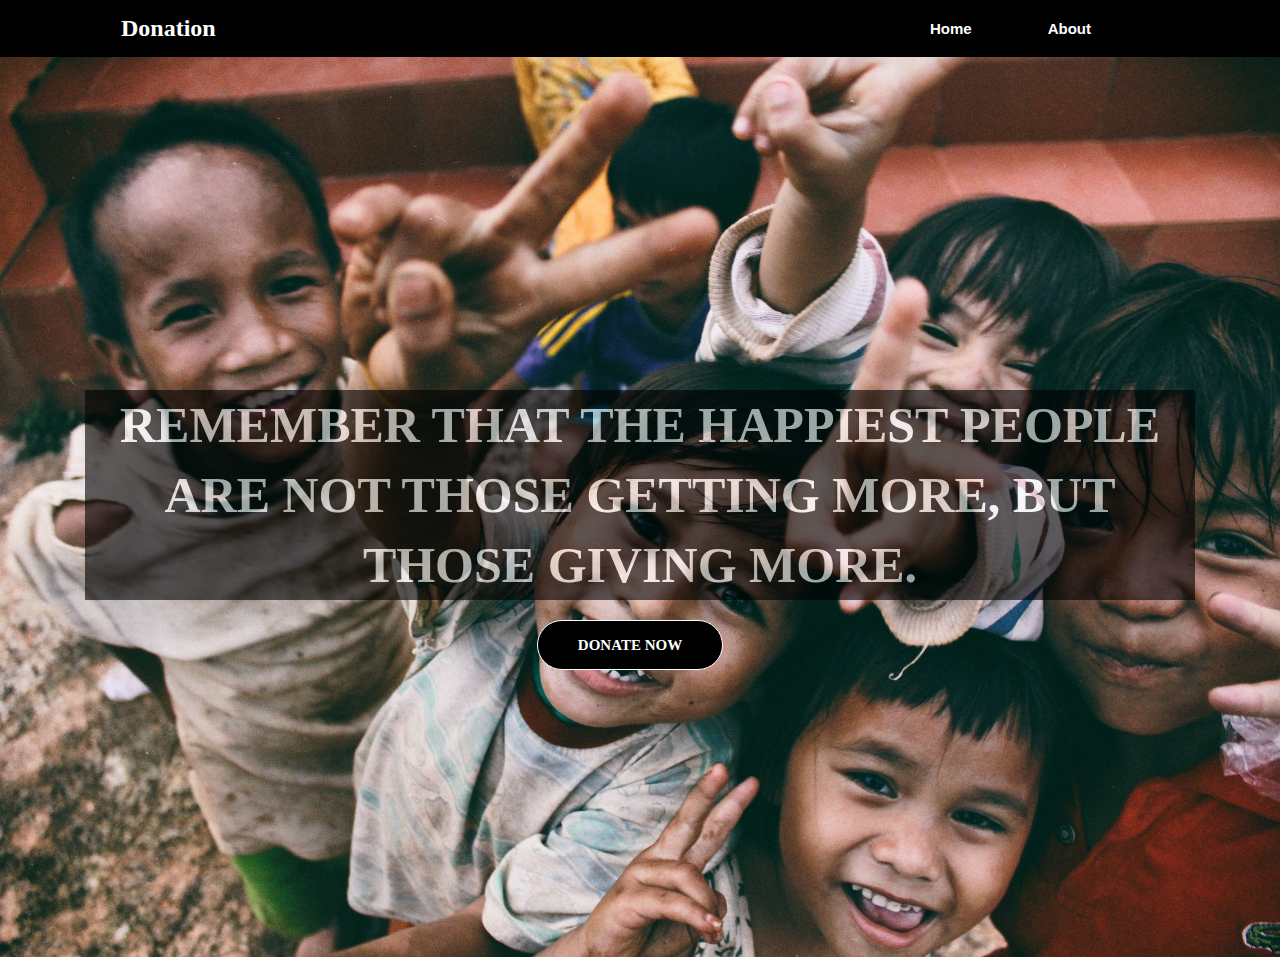
<file: index.html>
<!DOCTYPE html>
<html lang="en" dir="ltr">
  <head>
    <meta charset="utf-8" />
    <meta
      name="viewport"
      content="width=device-width, initial-scale=1, shrink-to-fit=no"
    />
    <link rel="icon" href="img/favicon.png" type="image/png" />
    <title>Anoop - TSP - GRIPFEB21</title>
    <link rel="stylesheet" href="./css/bootstrap.css" />
    <link rel="stylesheet" href="./css/style.css" />
    <link rel="stylesheet" href="./css/responsive.css" />
    <link rel="preconnect" href="https://fonts.gstatic.com" />
    <link
      href="https://fonts.googleapis.com/css2?family=Satisfy&display=swap"
      rel="stylesheet"
    />
    <style>
      body {
        height: 100%;
      }
      .home_banner_area {
        background-image: url("./img/main.jpg");
        background-position: center;
        background-repeat: no-repeat;
        background-size: cover;
      }
    </style>
  </head>
  <body>
    <header style="background-color: black">
      <div class="main_menu">
        <div class="container">
          <nav class="navbar navbar-expand-lg navbar-light">
            <div
              class="container"
              style="
                background-color: black;
                border-radius: 10px;
                padding: 0 20px;
              "
            >
              <a
                class="navbar-brand logo_h"
                style="
                  color: white;
                  font-size: 20px;
                  font-weight: bold;
                  font-family: 'Rock Salt', cursive;
                  font-size: 24px;
                "
                >Donation</a
              >
              <button
                class="navbar-toggler"
                type="button"
                data-toggle="collapse"
                data-target="#navbarSupportedContent"
                aria-controls="navbarSupportedContent"
                aria-expanded="false"
                aria-label="Toggle navigation"
              >
                <span class="icon-bar"></span>
                <span class="icon-bar"></span>
                <span class="icon-bar"></span>
              </button>
              <div
                class="collapse navbar-collapse offset"
                id="navbarSupportedContent"
              >
                <ul class="nav navbar-nav menu_nav ml-auto">
                  <li class="nav-item active">
                    <a
                      style="
                        font-weight: bold;
                        color: white;
                        margin-right: 60px;
                      "
                      class="nav-link"
                      href="./index.html"
                      >Home</a
                    >
                  </li>
                  <li class="nav-item">
                    <a
                      style="
                        font-weight: bold;
                        color: white;
                        margin-right: 60px;
                      "
                      class="nav-link"
                      href="./about.html"
                      >About</a
                    >
                  </li>
                </ul>
              </div>
            </div>
          </nav>
        </div>
      </div>
    </header>
    <section class="home_banner_area">
      <div class="banner_inner">
        <div class="container">
          <div class="banner_content">
            <p class="upper_text"></p>
            <h2
              style="
                color: white;
                background-color: black;
                opacity: 0.6;
                font-family: 'Rock Salt', cursive;
              "
            >
              Remember that the happiest people are not those getting more, but
              those giving more.
            </h2>

            <a
              class="primary_btn mr-20"
              href="donate.html"
              style="border-radius: 40px"
              >Donate Now</a
            >
          </div>
        </div>
      </div>
    </section>
    <script src="./js/jquery-3.2.1.min.js"></script>
    <script src="./js/theme.js"></script>
  </body>
</html>
</file>
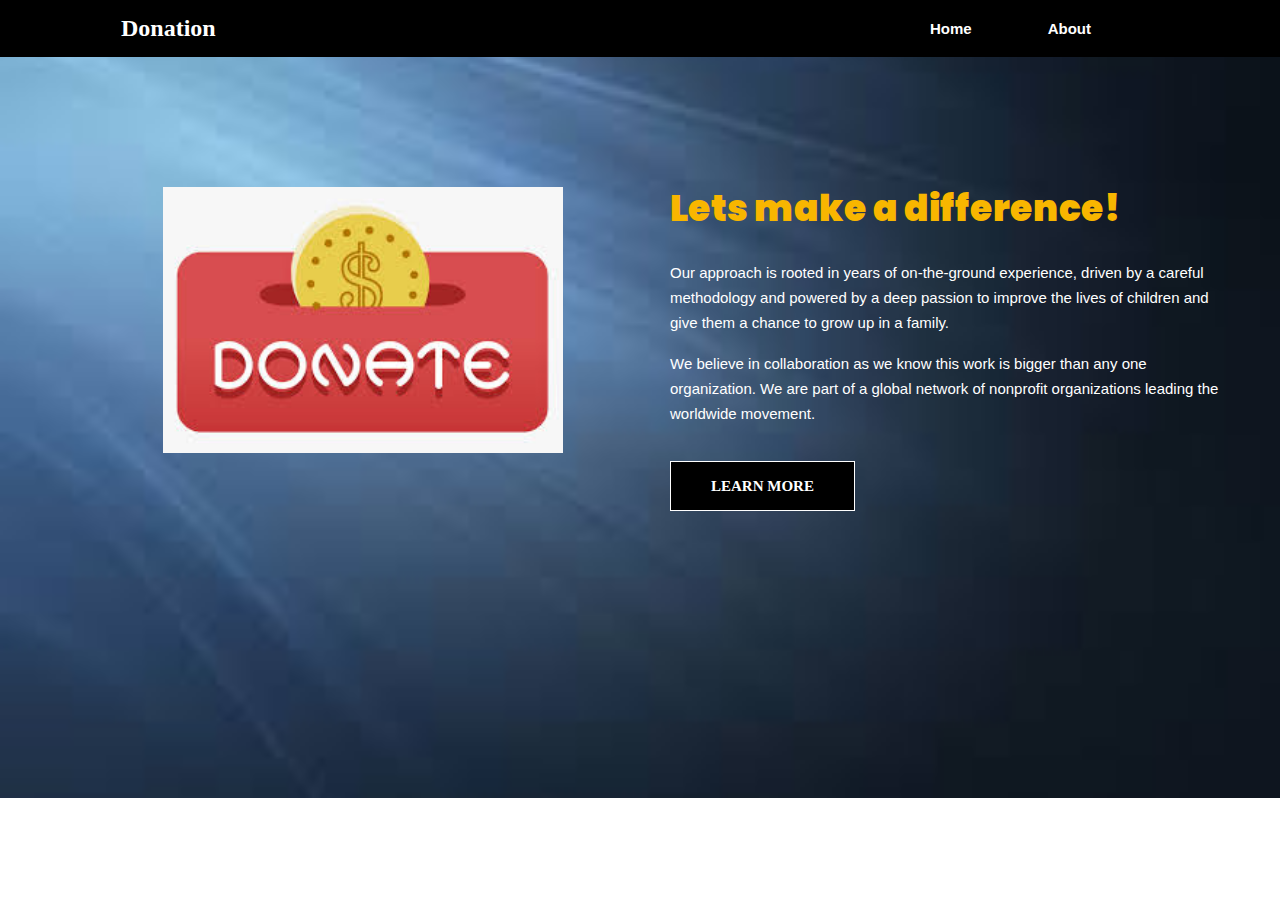
<file: about.html>
<!DOCTYPE html>
<html lang="en">
  <head>
    <meta charset="utf-8" />
    <meta
      name="viewport"
      content="width=device-width, initial-scale=1, shrink-to-fit=no"
    />
    <link rel="icon" href="img/favicon.png" type="image/png" />
    <title>About Us</title>
    <link rel="stylesheet" href="./css/bootstrap.css" />

    <link rel="stylesheet" href="./css/style.css" />
    <link rel="stylesheet" href="./css/responsive.css" />
    <style>
      body {
        background-image: url("img/bg3.jfif");
        background-repeat: no-repeat;
        background-size: cover;
      }
    </style>
  </head>
  <body>
    <header style="background-color: black">
      <div class="main_menu">
        <div class="container">
          <nav class="navbar navbar-expand-lg navbar-light">
            <div
              class="container"
              style="
                background-color: black;
                border-radius: 10px;
                padding: 0 20px;
              "
            >
              <a
                class="navbar-brand logo_h"
                style="
                  color: white;
                  font-size: 20px;
                  font-weight: bold;
                  font-family: 'Rock Salt', cursive;
                  font-size: 24px;
                "
                >Donation</a
              >
              <button
                class="navbar-toggler"
                type="button"
                data-toggle="collapse"
                data-target="#navbarSupportedContent"
                aria-controls="navbarSupportedContent"
                aria-expanded="false"
                aria-label="Toggle navigation"
              >
                <span class="icon-bar"></span>
                <span class="icon-bar"></span>
                <span class="icon-bar"></span>
              </button>
              <div
                class="collapse navbar-collapse offset"
                id="navbarSupportedContent"
              >
                <ul class="nav navbar-nav menu_nav ml-auto">
                  <li class="nav-item active">
                    <a
                      style="
                        font-weight: bold;
                        color: white;
                        margin-right: 60px;
                      "
                      class="nav-link"
                      href="./index.html"
                      >Home</a
                    >
                  </li>
                  <li class="nav-item">
                    <a
                      style="
                        font-weight: bold;
                        color: white;
                        margin-right: 60px;
                      "
                      class="nav-link"
                      href="./about.html"
                      >About</a
                    >
                  </li>
                </ul>
              </div>
            </div>
          </nav>
        </div>
      </div>
    </header>
    <section class="about_area section_gap">
      <div class="container">
        <div class="row">
          <div class="single_about row">
            <div class="col-lg-6 col-md-12 text-center about_left">
              <div class="about_thumb">
                <img
                  src="./img/about.jpg"
                  class="img-fluid"
                  alt="image"
                  width="400px"
                  height="100%"
                />
              </div>
            </div>
            <div class="col-lg-6 col-md-15 about_left">
              <div class="about_content">
                <h2 style="color: #000"><b> Lets make a difference!</b></h2>
                <p style="color: white">
                  Our approach is rooted in years of on-the-ground experience,
                  driven by a careful methodology and powered by a deep passion
                  to improve the lives of children and give them a chance to
                  grow up in a family.
                </p>
                <p style="color: white">
                  We believe in collaboration as we know this work is bigger
                  than any one organization. We are part of a global network of
                  nonprofit organizations leading the worldwide movement.
                </p>

                <a
                  href="https://www.anoopv.me"
                  target="_blank"
                  class="primary_btn"
                  >Learn more</a
                >
              </div>
            </div>
          </div>
        </div>
      </div>
    </section>

    <script src="js/jquery-3.2.1.min.js"></script>

    <script src="js/theme.js"></script>
  </body>
</html>
</file>
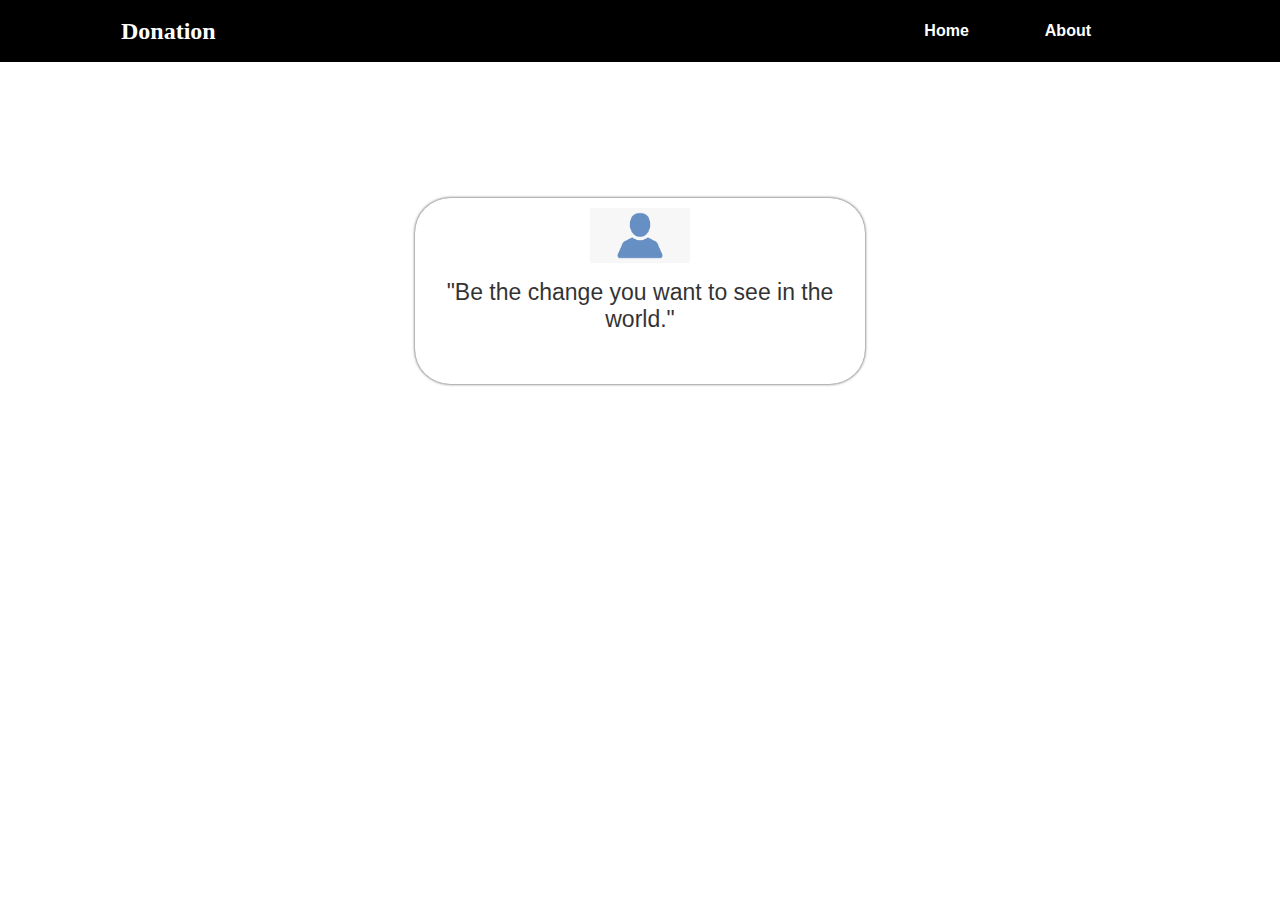
<file: donate.html>
<html>
	<head>
		<title>donateform</title>
		<link rel="stylesheet" href="./css/bootstrap.css">
		
		<style>
			
	.sign-up-form
	{
		width:450px;
		box-shadow: 0 0 3px 0 #000000;
		background:#fff;
		padding:20px;
		margin:5% auto 0;
		text-align:center;
		border-radius: 35px; 
		opacity:0.8;
		}
	.sign-up-form h1
	{
		color:#000000;
	margin-bottom:30px;
	font-size:23px;
	}
	img
	{
		width:100px;
		margin-top:-10px;
		
	}
	.header_area
	{
		padding-top:20px;
	}
		</style>
	</head>
	<body>
		<header style="background-color: black">
			<div class="main_menu">
			  <div class="container">
				<nav class="navbar navbar-expand-lg navbar-light">
				  <div
					class="container"
					style="
					  background-color: black;
					  border-radius: 10px;
					  padding: 0 20px;
					"
				  >
					<a
					  class="navbar-brand logo_h"
					  style="
						color: white;
						font-size: 20px;
						font-weight: bold;
						font-family: 'Rock Salt', cursive;
						font-size: 24px;
					  "
					  >Donation</a
					>
					<button
					  class="navbar-toggler"
					  type="button"
					  data-toggle="collapse"
					  data-target="#navbarSupportedContent"
					  aria-controls="navbarSupportedContent"
					  aria-expanded="false"
					  aria-label="Toggle navigation"
					>
					  <span class="icon-bar"></span>
					  <span class="icon-bar"></span>
					  <span class="icon-bar"></span>
					</button>
					<div
					  class="collapse navbar-collapse offset"
					  id="navbarSupportedContent"
					>
					  <ul class="nav navbar-nav menu_nav ml-auto">
						<li class="nav-item active">
						  <a
							style="
							  font-weight: bold;
							  color: white;
							  margin-right: 60px;
							"
							class="nav-link"
							href="./index.html"
							>Home</a
						  >
						</li>
						<li class="nav-item">
						  <a
							style="
							  font-weight: bold;
							  color: white;
							  margin-right: 60px;
							"
							class="nav-link"
							href="./about.html"
							>About</a
						  >
						</li>
						
					  </ul>
					</div>
				  </div>
				</nav>
			  </div>
			</div>
		  </header>
	<br>
	<br>
	<br>
	
		<div class="sign-up-form">
		
			<img src="./img/personicon.png">
			<p style="background-color:red;">
				<h1> "Be the change you want to see in the world."</h1>
				<form><script src="https://checkout.razorpay.com/v1/payment-button.js" data-payment_button_id="pl_GcF4QySNihY0V1" async> </script> </form>
		
			
	</body>
	</html>
</file>
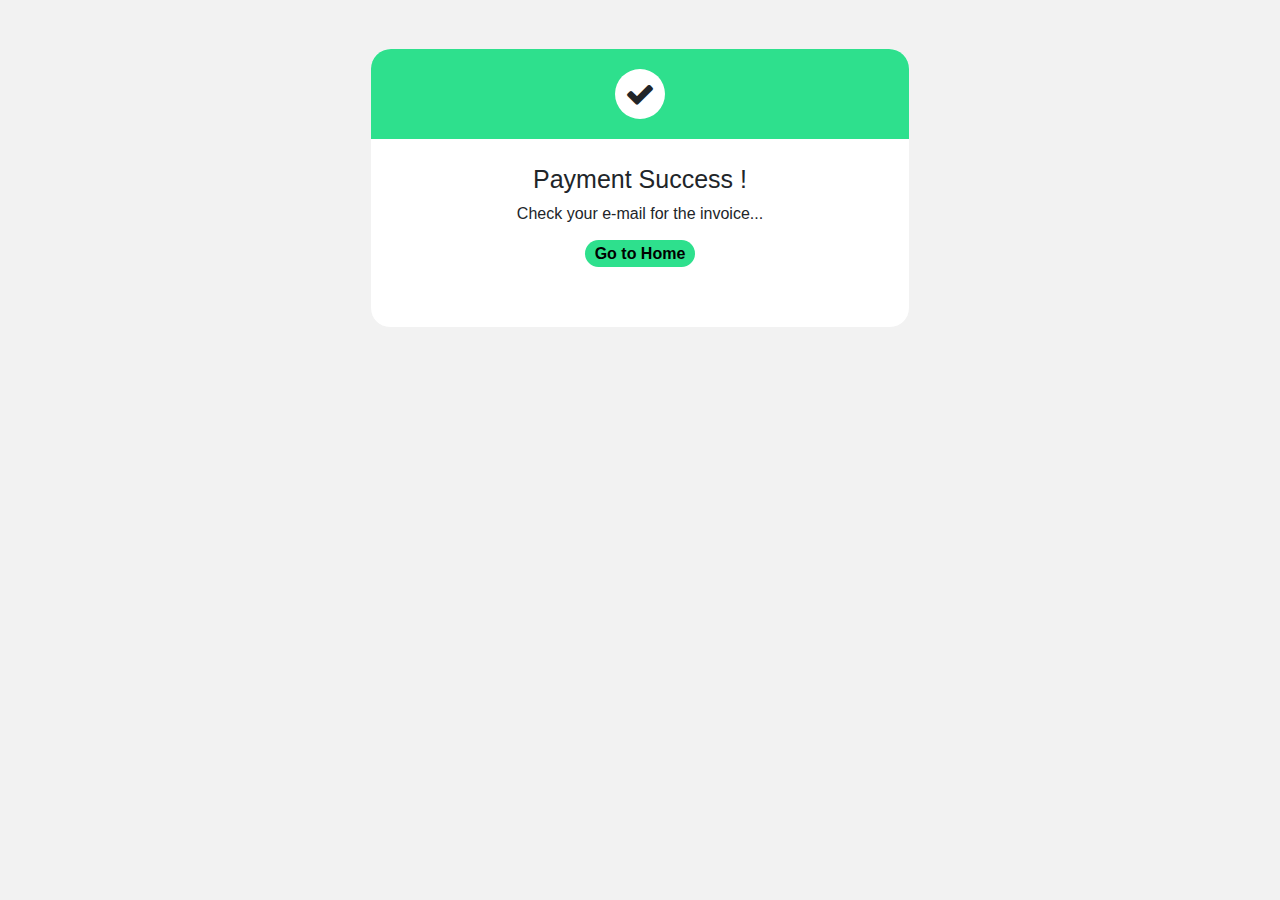
<file: success.html>
<!DOCTYPE html>
<html lang="en">
  <head>
    <meta charset="UTF-8" />
    <meta http-equiv="X-UA-Compatible" content="IE=edge" />
    <meta name="viewport" content="width=device-width, initial-scale=1.0" />
    <title>Document</title>
    <link
      rel="stylesheet"
      type="text/css"
      href="https://stackpath.bootstrapcdn.com/bootstrap/4.5.2/css/bootstrap.min.css"
    />
    <link
      rel="stylesheet"
      type="text/css"
      href="https://stackpath.bootstrapcdn.com/font-awesome/4.7.0/css/font-awesome.min.css"
    />
    <style type="text/css">
      body {
        background: #f2f2f2;
      }

      .payment {
        border: 1px solid #f2f2f2;
        height: 280px;
        border-radius: 20px;
        background: #fff;
      }
      .payment_header {
        background: rgb(46, 224, 141);
        padding: 20px;
        border-radius: 20px 20px 0px 0px;
      }

      .check {
        margin: 0px auto;
        width: 50px;
        height: 50px;
        border-radius: 100%;
        background: #fff;
        text-align: center;
      }

      .check i {
        vertical-align: middle;
        line-height: 50px;
        font-size: 30px;
      }

      .content {
        text-align: center;
      }

      .content h1 {
        font-size: 25px;
        padding-top: 25px;
      }

      .content a {
        width: 200px;
        height: 35px;
        color: #000;
        border-radius: 30px;
        font-weight: bold;
        padding: 5px 10px;
        background: rgb(46, 224, 141);
        transition: all ease-in-out 0.3s;
      }

      .content a:hover {
        text-decoration: none;
        background: #000;
        color: white;
      }
    </style>
  </head>

  <body>
    <div class="container">
      <div class="row">
        <div class="col-md-6 mx-auto mt-5">
          <div class="payment">
            <div class="payment_header">
              <div class="check">
                <i class="fa fa-check" aria-hidden="true"></i>
              </div>
            </div>
            <div class="content">
              <h1>Payment Success !</h1>
              <p>Check your e-mail for the invoice...</p>
              <a href="./index.html">Go to Home</a>
            </div>
          </div>
        </div>
      </div>
    </div>
  </body>
</html>
</file>
<file: css/style.css>
/*----------------------------------------------------
@File: Default Styles
@Author: Rocky Ahmed
@URL: http://wethemez.com
Author E-mail: rockybd1995@gmail.com

This file contains the styling for the actual theme, this
is the file you need to edit to change the look of the
theme.
---------------------------------------------------- */
/*=====================================================================
@Template Name: HostHub Construction 
@Author: Rocky Ahmed
@Developed By: Rocky Ahmed
@Developer URL: http://rocky.wethemez.com
Author E-mail: rockybd1995@gmail.com

@Default Styles

Table of Content:
01/ Variables
02/ predefin
03/ header
04/ button
05/ banner
06/ breadcrumb
07/ about
08/ team
09/ project 
10/ price 
11/ team 
12/ blog 
13/ video  
14/ features  
15/ career  
16/ contact 
17/ footer

=====================================================================*/
/*----------------------------------------------------*/
/*font Variables*/
/*Color Variables*/
/*=================== fonts ====================*/
@import url("https://fonts.googleapis.com/css?family=Poppins:500,600");
/*---------------------------------------------------- */
/*----------------------------------------------------*/
body {
  line-height: 25px;
  font-size: 15px;
  font-family: "Roboto", sans-serif;
  font-weight: normal;
  color: #777777;
}

h1,
h2,
h3,
h4,
h5,
h6 {
  font-family: "Poppins", sans-serif;
  font-weight: 600;
  color: #222222;
}

.list {
  list-style: none;
  margin: 0px;
  padding: 0px;
}

a {
  text-decoration: none;
  transition: all 0.3s ease-in-out;
}
a:hover,
a:focus {
  text-decoration: none;
  outline: none;
}

button:focus {
  outline: none;
  box-shadow: none;
}

.ml-10 {
  margin-left: 10px;
}

.ml-20 {
  margin-left: 20px;
}

.ml-40 {
  margin-left: 40px;
}

.mr-20 {
  margin-right: 20px;
}

.mr-25 {
  margin-right: 25px;
}

.mt-20 {
  margin-top: 20px;
}

.mt-25 {
  margin-top: 25px;
}

/*---------------------------------------------------- */
/*----------------------------------------------------*/
.section_gap {
  padding: 130px 0px;
}
@media (max-width: 991px) {
  .section_gap {
    padding: 70px 0;
  }
}

.section_gap_top {
  padding-top: 120px;
}
@media (max-width: 991px) {
  .section_gap_top {
    padding-top: 70px 0;
  }
}

.section_gap_bottom {
  padding-bottom: 120px;
}
@media (max-width: 991px) {
  .section_gap_bottom {
    padding-bottom: 70px 0;
  }
}

.white_bg {
  background: #fff !important;
}

/* Main Title Area css
============================================================================================ */
.main_title {
  text-align: center;
  margin-bottom: 80px;
}
@media (max-width: 991px) {
  .main_title {
    margin-bottom: 40px;
  }
}
.main_title h2 {
  font-size: 36px;
  margin-bottom: 10px;
  text-transform: capitalize;
}
@media (max-width: 767px) {
  .main_title h2 {
    font-size: 30px;
  }
}
.main_title p {
  margin-bottom: 0px;
  max-width: 570px;
  margin: auto;
}
.main_title.white h2 {
  color: #fff;
}
.main_title.white p {
  color: #fff;
  opacity: 0.2;
}

/* End Main Title Area css
============================================================================================ */
.primary_btn {
  display: inline-block;
  background: black;
  padding: 0px 40px;
  color: #fff;
  font-family: "Roboto", sans-serif;
  font-size: 15px;
  font-weight: 700;
  line-height: 48px;
  border: 1px solid white;
  font-family: "Rock Salt", cursive;
  /* border-radius: 0px; */
  outline: none !important;
  box-shadow: none !important;
  text-align: center;
  text-transform: uppercase;
  cursor: pointer;
  transition: all 300ms linear 0s;
}
.primary_btn:hover {
  background: transparent;
  color: black;
  background: #9fd36b;
}
.primary_btn.yellow_btn {
  background: #fdbb00 !important;
  border: 1px solid #fdbb00 !important;
  color: #000000;
}
.primary_btn.yellow_btn:hover {
  background: transparent !important;
}

/*---------------------------------------------------- */
/*----------------------------------------------------*/
.header_area {
  position: absolute;
  width: 100%;
  top: 0;
  left: 0;
  z-index: 99999;
  transition: background 0.4s, all 0.3s linear;
}

.header_area .container {
  padding: 0px 8px;
}

.header_area .navbar {
  background: transparent;
  padding: 0px;
  border: 0px;
  border-radius: 0px;
}

.header_area .navbar .nav .nav-item {
  margin-right: 45px;
}

.header_area .navbar .nav .nav-item .nav-link {
  font-size: 13px;
  font-weight: 500;
  line-height: 80px;
  text-transform: uppercase;
  color: #ffffff;
  padding: 0px;
  display: inline-block;
}

.header_area .navbar .nav .nav-item .nav-link:after {
  display: none;
}
.header_area .navbar .nav .nav-item:hover .nav-link,
.header_area .navbar .nav .nav-item.active .nav-link {
  color: yellow;
}

.header_area .navbar .nav .nav-item.submenu {
  position: relative;
}
.header_area .navbar .nav .nav-item.submenu ul {
  border: none;
  padding: 0px;
  border-radius: 0px;
  box-shadow: none;
  margin: 0px;
  background: #fff;
}
@media (min-width: 992px) {
  .header_area .navbar .nav .nav-item.submenu ul {
    position: absolute;
    top: 120%;
    left: 0px;
    min-width: 200px;
    text-align: left;
    opacity: 0;
    transition: all 300ms ease-in;
    visibility: hidden;
    display: block;
    border: none;
    padding: 0px;
    border-radius: 0px;
    box-shadow: 0px 5px 10px rgba(221, 221, 221, 0.2);
  }
}
.header_area .navbar .nav .nav-item.submenu ul:before {
  content: "";
  width: 0;
  height: 0;
  border-style: solid;
  border-width: 10px 10px 0 10px;
  border-color: #eeeeee transparent transparent transparent;
  position: absolute;
  right: 24px;
  top: 45px;
  z-index: 3;
  opacity: 0;
  transition: all 400ms linear;
}
.header_area .navbar .nav .nav-item.submenu ul .nav-item {
  display: block;
  float: none;
  margin-right: 0px;
  border-bottom: 1px solid #ededed;
  margin-left: 0px;
  transition: all 0.4s linear;
}
.header_area .navbar .nav .nav-item.submenu ul .nav-item .nav-link {
  line-height: 45px;
  color: #222222;
  padding: 0px 30px;
  transition: all 150ms linear;
  display: block;
  margin-right: 0px;
  text-transform: capitalize;
}
.header_area .navbar .nav .nav-item.submenu ul .nav-item:last-child {
  border-bottom: none;
}
.header_area .navbar .nav .nav-item.submenu ul .nav-item:hover .nav-link {
  background: #60bc0f;
  color: #fff;
}
@media (min-width: 992px) {
  .header_area .navbar .nav .nav-item.submenu:hover ul {
    visibility: visible;
    opacity: 1;
    top: 100%;
  }
}
.header_area .navbar .nav .nav-item.submenu:hover ul .nav-item {
  margin-top: 0px;
}
.header_area .navbar .nav .nav-item:last-child {
  margin-right: 0px;
}
.header_area.navbar_fixed .main_menu {
  position: fixed;
  width: 100%;
  top: -70px;
  left: 0;
  right: 0;
  background: black;
  transform: translateY(70px);
  transition: transform 500ms ease, background 500ms ease;
  -webkit-transition: transform 500ms ease, background 500ms ease;
  box-shadow: 0px 3px 16px 0px rgba(0, 0, 0, 0.1);
}
.header_area.navbar_fixed .main_menu .navbar .nav .nav-item .nav-link {
  line-height: 70px;
}

/*---------------------------------------------------- */
/*----------------------------------------------------*/
/* Home Banner Area css
============================================================================================ */
.home_banner_area {
  z-index: 1;
  min-height: 900px;
  display: flex;
  background: linear-gradient(rgba(3, 1, 10, 0.5), rgba(3, 1, 10, 0.5)),
    url(../img/banner/home-banner.jpg) no-repeat scroll center center;
  background-size: cover;
}
.home_banner_area .banner_inner {
  width: 100%;
  display: flex;
}
.home_banner_area .banner_inner .container {
  vertical-align: middle;
  align-self: center;
}
.home_banner_area .banner_inner .banner_content {
  color: #fff;
  vertical-align: middle;
  align-self: center;
  text-align: center;
}
.home_banner_area .banner_inner .banner_content .upper_text {
  font-size: 50px;
  text-transform: uppercase;
  color: #fdbb00;
}
@media (max-width: 767px) {
  .home_banner_area .banner_inner .banner_content .upper_text {
    font-size: 35px;
  }
}
.home_banner_area .banner_inner .banner_content h2 {
  color: #ffffff;
  margin-top: 0px;
  font-size: 50px;
  font-weight: bold;
  font-family: "Poppins", sans-serif;
  line-height: 70px;
  text-transform: uppercase;
  margin-bottom: 20px;
}
.home_banner_area .banner_inner .banner_content p {
  color: #f9f9ff;
  max-width: 680px;
  margin: 0px auto 45px;
}
@media (max-width: 767px) {
  .home_banner_area .banner_inner .banner_content .mr-20 {
    margin-right: 0;
    margin-bottom: 15px;
  }
}

.banner_area {
  position: relative;
  z-index: 1;
  min-height: 500px;
}
.banner_area .banner_inner {
  position: relative;
  overflow: hidden;
  width: 100%;
  min-height: 500px;
  background: transparent;
  z-index: 1;
}
.banner_area .banner_inner .overlay {
  background: linear-gradient(0deg, rgba(6, 13, 1, 0.6), rgba(6, 13, 1, 0.6)),
    url(../img/banner/banner.jpg) no-repeat scroll center center;
  background-size: cover;
  position: absolute;
  left: 0;
  right: 0;
  top: 0;
  height: 100%;
  bottom: 0;
  z-index: -1;
  opacity: 1;
}
.banner_area .banner_inner .banner_content h2 {
  color: #fff;
  font-size: 48px;
  font-family: "Roboto", sans-serif;
  margin-bottom: 10px;
  font-weight: 500;
}
.banner_area .banner_inner .banner_content p {
  color: #ffffff;
  margin-bottom: 0;
}

/* End Home Banner Area css
============================================================================================ */
/*---------------------------------------------------- */
/*----------------------------------------------------*/
/* Start About Us Area css
============================================================================================ */
.about_area .about_thumb {
  overflow: hidden;
  display: inline-block;
}
@media (max-width: 991px) {
  .about_area .about_content {
    text-align: center;
  }
}
.about_area .about_content h2 {
  font-size: 36px;
  margin-bottom: 30px;
}
@media (max-width: 767px) {
  .about_area .about_content h2 {
    font-size: 25px;
  }
}
@media (max-width: 1199px) {
  .about_area .about_content h2 br {
    display: none;
  }
}
.about_area .about_content p:last-of-type {
  margin-bottom: 0;
}
.about_area .about_content .primary_btn {
  margin-top: 35px;
}
.about_area .about_left {
  padding-right: 0;
  padding-left: 30px;
}
@media (max-width: 991px) {
  .about_area .about_left {
    padding-right: 15px;
    margin-top: 0px;
    margin-bottom: 40px;
  }
}
.about_area .about_right {
  padding: 110px 60px;
  background: #ffffff;
  margin-top: 70px;
  margin-left: -40px;
  z-index: 2;
  box-shadow: 0px 5px 40px rgba(153, 153, 153, 0.2);
}
@media (max-width: 1199px) {
  .about_area .about_right {
    padding: 50px 30px;
  }
}
@media (max-width: 991px) {
  .about_area .about_right {
    margin-left: 0;
    margin-top: 20px;
  }
}

/* End About Us Area css
============================================================================================ */
/* Start Causes Area css
============================================================================================ */
.causes_area {
  padding: 130px 0px 100px;
}
@media (max-width: 991px) {
  .causes_area {
    padding: 70px 0px 40px;
  }
}

.single_causes {
  padding: 50px;
  border-radius: 5px;
  box-shadow: none;
  text-align: center;
  margin-bottom: 30px;
  transition: all 300ms linear 0s;
  background: #f9fafc;
}
@media (max-width: 575px) {
  .single_causes {
    padding: 50px 10px;
  }
}
.single_causes img {
  margin-bottom: 35px;
}
.single_causes h4 {
  font-size: 20px;
  margin-bottom: 40px;
}
.single_causes p {
  margin-bottom: 0px;
}
.single_causes:hover {
  box-shadow: 0px 20px 30px rgba(153, 153, 153, 0.2);
}

/* End Causes Area css
============================================================================================ */
/* Our Major Cause Area css
============================================================================================ */
.features_causes {
  padding-bottom: 100px;
}
@media (max-width: 991px) {
  .features_causes {
    padding-bottom: 40px;
  }
}
.features_causes .card {
  border-radius: 0px;
  border: 0;
  transition: all 300ms linear 0s;
  margin-bottom: 30px;
  overflow: hidden;
}
.features_causes .card p {
  margin-bottom: 0;
}
.features_causes .card .card-body {
  padding: 0;
}
.features_causes .card .card-img-top {
  border-radius: 0px;
}
.features_causes .card figure {
  overflow: hidden;
  margin: 0;
}
.features_causes .card figure img {
  transition: all 300ms linear 0s;
}
.features_causes .card .card_inner_body {
  padding: 40px 30px;
}
.features_causes .card .card_inner_body h4 {
  font-size: 20px;
}
@media (max-width: 1199px) and (min-width: 992px) {
  .features_causes .card .card_inner_body h4 {
    font-size: 16px;
  }
}
.features_causes .card .raised_goal {
  margin-top: 25px;
  margin-bottom: 20px;
}
.features_causes .card .raised_goal span {
  color: #60bc0f;
}
.features_causes .card .donation .primary_btn {
  line-height: 34px;
  padding: 0 20px;
}
.features_causes .card .donation span {
  color: #60bc0f;
}
.features_causes .card .card-text {
  margin-bottom: 0;
}
.features_causes .card:hover {
  box-shadow: 0px 12px 40px rgba(153, 153, 153, 0.2);
}
.features_causes .card:hover img {
  transform: scale(1.2);
  -webkit-transform: scale(1.2);
  -moz-transform: scale(1.2);
  -o-transform: scale(1.2);
  -ms-transform: scale(1.2);
}
.features_causes .card:hover .donation .primary_btn {
  background: #fdbb00;
  color: #000000;
  border: 1px solid #fdbb00;
}

/* End Our Major Cause Area css
============================================================================================ */
/* Start recent Events css
=========================================================================================== */
.event_area {
  padding-bottom: 70px;
}
@media (max-width: 991px) {
  .event_area {
    padding-bottom: 10px;
  }
}
.event_area .single_event {
  margin-bottom: 60px;
}
.event_area .single_event figure {
  overflow: hidden;
  margin: 0;
  position: relative;
}
.event_area .single_event figure img {
  transition: all 300ms linear 0s;
}
@media (max-width: 1024px) {
  .event_area .single_event .content_wrapper {
    margin-top: 0;
  }
}
@media (max-width: 767px) {
  .event_area .single_event .content_wrapper {
    margin-top: 30px;
    text-align: center;
  }
}
.event_area .single_event .content_wrapper .title {
  font-size: 20px;
  margin-bottom: 15px;
}
@media (max-width: 1024px) {
  .event_area .single_event .content_wrapper .title {
    margin-bottom: 10px;
  }
}
.event_area .single_event .content_wrapper .title a {
  color: #222222;
}
@media (max-width: 1199px) and (min-width: 992px) {
  .event_area .single_event .content_wrapper .count_time {
    display: none !important;
  }
}
@media (max-width: 767px) {
  .event_area .single_event .content_wrapper .count_time {
    display: none !important;
  }
}
.event_area .single_event .content_wrapper .count_time h4 {
  font-size: 20px;
  margin-bottom: 0px;
}
.event_area .single_event .content_wrapper .primary_btn {
  line-height: 38px;
}
.event_area .single_event:hover .title a {
  color: #60bc0f;
}
.event_area .single_event:hover img {
  transform: scale(1.2);
  -webkit-transform: scale(1.2);
  -moz-transform: scale(1.2);
  -o-transform: scale(1.2);
  -ms-transform: scale(1.2);
}
.event_area .single_event:hover .img-overlay {
  background: initial;
}
.event_area .single_event:hover .primary_btn {
  background: #fdbb00;
  border: 1px solid #fdbb00;
  color: #222222;
}

@media (max-width: 991px) {
  .event-details-area .condition-right h2 {
    margin-top: 40px;
  }
}
.event-details-area .condition-right ul {
  padding-left: 0px;
  margin-top: 30px;
}
.event-details-area .condition-right li {
  list-style: none;
  margin-bottom: 5px;
}
.event-details-area .condition-right li::before {
  font: normal normal normal 14px/1 FontAwesome;
  margin-right: 20px;
}
.event-details-area .condition-right li:nth-child(1)::before {
  content: "\f073";
}
.event-details-area .condition-right li:nth-child(2)::before {
  content: "\f015";
}
.event-details-area .condition-right li:nth-child(3)::before {
  content: "\f124";
}

/* recent Events css End
=========================================================================================== */
/* Team Area css
============================================================================================ */
.team_area {
  background: #f9fafc;
}

.team_inner {
  margin-bottom: -50px;
}

.team_item {
  position: relative;
  text-align: center;
  margin-bottom: 50px;
}
.team_item .team_img {
  position: relative;
  overflow: hidden;
}
.team_item .team_name {
  text-align: center;
  padding: 20px;
}
.team_item .team_name h4 {
  margin-bottom: 5px;
  font-weight: 500;
  font-size: 20px;
  transition: all 300ms linear 0s;
}
.team_item .team_name p {
  margin-bottom: 0px;
}
.team_item .social {
  margin-top: 30px;
}
.team_item .social a {
  font-size: 14px;
  color: #acadb0;
  margin-right: 20px;
  text-align: center;
  height: 30px;
  width: 30px;
  background: transparent;
  display: inline-block;
  text-align: center;
  line-height: 30px;
  border-radius: 20px;
  border: 1px solid #777777;
  transition: all 300ms linear 0s;
}
.team_item .social a:last-child {
  margin-right: 0px;
}
.team_item .social a:hover,
.team_item .social a.active {
  background: #60bc0f;
  color: #ffffff;
  border: 1px solid #60bc0f;
}
.team_item:hover .team_img:before {
  opacity: 1;
}
.team_item:hover .team_img .hover {
  bottom: 0px;
}
.team_item:hover .team_name h4 {
  color: #60bc0f;
}

/* End Team Area css
============================================================================================ */
/* Start CTA Area css
============================================================================================ */
.cta-area {
  background: #60bc0f;
  background-size: cover;
  text-align: center;
  color: #fff;
  z-index: 1;
}
.cta-area.overlay:after {
  background: #000;
  opacity: 0.5;
}
.cta-area h1 {
  font-size: 36px;
  color: #fff;
  margin-bottom: 20px;
}
.cta-area p {
  margin-bottom: 40px;
}
.cta-area .primary-btn {
  margin-top: 15px;
}

/* End CTA Area css
============================================================================================ */
/* Start Story Area css
============================================================================================ */
.story_area {
  padding-bottom: 100px;
}
@media (max-width: 991px) {
  .story_area {
    padding-bottom: 40px;
  }
}

.single-story {
  margin-bottom: 30px;
}
.single-story .story-thumb {
  position: relative;
}
.single-story .story-details {
  padding-top: 25px;
}
.single-story .story-details .story-meta a {
  display: inline-block;
  color: #777777;
  border-right: 1px solid #999999;
  padding-right: 20px;
  padding-left: 18px;
  font-size: 14px;
}
.single-story .story-details .story-meta a:first-child {
  padding-left: 0px;
}
.single-story .story-details .story-meta a:last-child {
  border-right: 0px;
}
.single-story .story-details .story-meta span {
  padding-right: 10px;
  text-transform: uppercase;
}
.single-story .story-details h5 {
  font-size: 20px;
  margin-top: 15px;
}
.single-story .story-details h5 a {
  color: #222222;
  font-size: 18px;
  line-height: 27px;
  transition: all 300ms linear 0s;
}
.single-story:hover h5 a {
  color: #60bc0f;
}

/* End Story Area css
============================================================================================ */
/* Start Subscribe Area css
============================================================================================ */
.subscribe_area {
  background: url(../img/subscribe-bg.jpg) no-repeat center;
  padding: 42px 40px;
  position: relative;
  margin-bottom: -67px;
  z-index: 9999;
}
@media (max-width: 991px) {
  .subscribe_area {
    background: #60bc0f;
    margin-bottom: 70px;
    padding: 50px 40px;
  }
}
@media (max-width: 767px) {
  .subscribe_area {
    padding: 40px 15px;
  }
}
.subscribe_area h1 {
  font-size: 36px;
  margin-bottom: 0px;
}
@media (max-width: 1199px) {
  .subscribe_area h1 {
    font-size: 30px;
  }
}
@media (max-width: 991px) {
  .subscribe_area h1 {
    margin-bottom: 20px;
    text-align: center;
  }
}
.subscribe_area .subscribe_form {
  margin-left: 109px;
}
@media (max-width: 1199px) {
  .subscribe_area .subscribe_form {
    margin-left: 50px;
  }
}
@media (max-width: 767px) {
  .subscribe_area .subscribe_form {
    margin: 0 auto;
  }
}
.subscribe_area .subscribe_form input {
  min-width: 300px;
  background: #ffffff;
  border-radius: 5px;
  border: 0px;
  font-size: 14px;
  padding: 12px 20px;
}
@media (max-width: 767px) {
  .subscribe_area .subscribe_form input {
    min-width: 210px;
    margin-bottom: 15px;
  }
}
.subscribe_area .subscribe_form input:focus {
  outline: none;
}
@media (max-width: 1199px) {
  .subscribe_area .subscribe_form .primary_btn {
    padding: 0 20px;
  }
}
.subscribe_area .subscribe_form .primary_btn:hover {
  color: #ffffff !important;
}
@media (max-width: 767px) {
  .subscribe_area .subscribe_form .primary_btn.ml-10 {
    margin-left: 0;
  }
}
.subscribe_area .subscribe_form .info {
  position: absolute;
  bottom: -28px;
  font-size: 14px;
}
@media (max-width: 991px) {
  .subscribe_area .d-flex {
    -ms-flex-direction: column;
    flex-direction: column;
  }
}

/* End Subscribe Area css
============================================================================================ */
/*---------------------------------------------------- */
/*----------------------------------------------------*/
.blog_btn {
  border: 1px solid #eeeeee;
  background: #f9f9ff;
  padding: 0px 32px;
  font-size: 13px;
  font-weight: 500;
  font-family: "Roboto", sans-serif;
  color: #222222;
  line-height: 34px;
  display: inline-block;
}
.blog_btn:hover {
  background: #60bc0f;
  border-color: #60bc0f;
  color: #fff;
}

/*================= latest_blog_area css =============*/
.single-recent-blog-post {
  margin-bottom: 30px;
}
.single-recent-blog-post .thumb {
  overflow: hidden;
}
.single-recent-blog-post .thumb img {
  transition: all 0.7s linear;
}
.single-recent-blog-post .details {
  padding-top: 30px;
}
.single-recent-blog-post .details .sec_h4 {
  line-height: 24px;
  padding: 10px 0px 13px;
  transition: all 0.3s linear;
}
.single-recent-blog-post .details .sec_h4:hover {
  color: #777777;
}
.single-recent-blog-post .date {
  font-size: 14px;
  line-height: 24px;
  font-weight: 400;
}
.single-recent-blog-post:hover img {
  transform: scale(1.23) rotate(10deg);
}

.tags .tag_btn {
  font-size: 12px;
  font-weight: 500;
  line-height: 20px;
  border: 1px solid #eeeeee;
  display: inline-block;
  padding: 1px 18px;
  text-align: center;
  color: #222222;
}
.tags .tag_btn:before {
  background: #60bc0f;
}
.tags .tag_btn + .tag_btn {
  margin-left: 2px;
}

/*========= blog_categorie_area css ===========*/
.blog_categorie_area {
  padding-top: 80px;
  padding-bottom: 80px;
}

.categories_post {
  position: relative;
  text-align: center;
  cursor: pointer;
}
.categories_post img {
  max-width: 100%;
}
.categories_post .categories_details {
  position: absolute;
  top: 20px;
  left: 20px;
  right: 20px;
  bottom: 20px;
  background: rgba(0, 0, 0, 0.8);
  color: #fff;
  transition: all 0.3s linear;
  display: flex;
  align-items: center;
  justify-content: center;
}
.categories_post .categories_details h5 {
  margin-bottom: 0px;
  font-size: 18px;
  line-height: 26px;
  text-transform: uppercase;
  color: #fff;
  position: relative;
}
.categories_post .categories_details p {
  font-weight: 300;
  font-size: 14px;
  line-height: 26px;
  margin-bottom: 0px;
}
.categories_post .categories_details .border_line {
  margin: 10px 0px;
  background: #fff;
  width: 100%;
  height: 1px;
}
.categories_post:hover .categories_details {
  background: rgba(96, 188, 15, 0.8);
}

/*============ blog_left_sidebar css ==============*/
.blog_item {
  margin-bottom: 40px;
}

.blog_info {
  padding-top: 30px;
}
.blog_info .post_tag {
  padding-bottom: 20px;
}
.blog_info .post_tag a {
  font: 300 14px/21px "Roboto", sans-serif;
  color: #222222;
}
.blog_info .post_tag a:hover {
  color: #777777;
}
.blog_info .post_tag a.active {
  color: #60bc0f;
}
.blog_info .blog_meta li a {
  font: 300 14px/20px "Roboto", sans-serif;
  color: #777777;
  vertical-align: middle;
  padding-bottom: 12px;
  display: inline-block;
}
.blog_info .blog_meta li a i {
  color: #222222;
  font-size: 16px;
  font-weight: 600;
  padding-left: 15px;
  line-height: 20px;
  vertical-align: middle;
}
.blog_info .blog_meta li a:hover {
  color: #60bc0f;
}

.blog_post img {
  max-width: 100%;
}

.blog_details {
  padding-top: 20px;
}
.blog_details h2 {
  font-size: 24px;
  line-height: 36px;
  color: #222222;
  font-weight: 600;
  transition: all 0.3s linear;
}
.blog_details h2:hover {
  color: #60bc0f;
}
.blog_details p {
  margin-bottom: 26px;
}

.view_btn {
  font-size: 14px;
  line-height: 36px;
  display: inline-block;
  color: #222222;
  font-weight: 500;
  padding: 0px 30px;
  background: #fff;
}

.blog_right_sidebar {
  border: 1px solid #eeeeee;
  background: #fafaff;
  padding: 30px;
}
.blog_right_sidebar .widget_title {
  font-size: 18px;
  line-height: 25px;
  background: #60bc0f;
  text-align: center;
  color: #fff;
  padding: 8px 0px;
  margin-bottom: 30px;
}
.blog_right_sidebar .search_widget .input-group .form-control {
  font-size: 14px;
  line-height: 29px;
  border: 0px;
  width: 100%;
  font-weight: 300;
  color: #fff;
  padding-left: 20px;
  border-radius: 45px;
  z-index: 0;
  background: #60bc0f;
}
.blog_right_sidebar .search_widget .input-group .form-control.placeholder {
  color: #fff;
}
.blog_right_sidebar .search_widget .input-group .form-control:-moz-placeholder {
  color: #fff;
}
.blog_right_sidebar
  .search_widget
  .input-group
  .form-control::-moz-placeholder {
  color: #fff;
}
.blog_right_sidebar
  .search_widget
  .input-group
  .form-control::-webkit-input-placeholder {
  color: #fff;
}
.blog_right_sidebar .search_widget .input-group .form-control:focus {
  box-shadow: none;
}
.blog_right_sidebar .search_widget .input-group .btn-default {
  position: absolute;
  right: 20px;
  background: transparent;
  border: 0px;
  box-shadow: none;
  font-size: 14px;
  color: #fff;
  padding: 0px;
  top: 50%;
  transform: translateY(-50%);
  z-index: 1;
}
.blog_right_sidebar .author_widget {
  text-align: center;
}
.blog_right_sidebar .author_widget h4 {
  font-size: 18px;
  line-height: 20px;
  color: #222222;
  margin-bottom: 5px;
  margin-top: 30px;
}
.blog_right_sidebar .author_widget p {
  margin-bottom: 0px;
}
.blog_right_sidebar .author_widget .social_icon {
  padding: 7px 0px 15px;
}
.blog_right_sidebar .author_widget .social_icon a {
  font-size: 14px;
  color: #222222;
  transition: all 0.2s linear;
}
.blog_right_sidebar .author_widget .social_icon a + a {
  margin-left: 20px;
}
.blog_right_sidebar .author_widget .social_icon a:hover {
  color: #60bc0f;
}
.blog_right_sidebar .popular_post_widget .post_item .media-body {
  justify-content: center;
  align-self: center;
  padding-left: 20px;
}
.blog_right_sidebar .popular_post_widget .post_item .media-body h3 {
  font-size: 14px;
  line-height: 20px;
  color: #222222;
  margin-bottom: 4px;
  transition: all 0.3s linear;
}
.blog_right_sidebar .popular_post_widget .post_item .media-body h3:hover {
  color: #60bc0f;
}
.blog_right_sidebar .popular_post_widget .post_item .media-body p {
  font-size: 12px;
  line-height: 21px;
  margin-bottom: 0px;
}
.blog_right_sidebar .popular_post_widget .post_item + .post_item {
  margin-top: 20px;
}
.blog_right_sidebar .post_category_widget .cat-list li {
  border-bottom: 2px dotted #eee;
  transition: all 0.3s ease 0s;
  padding-bottom: 12px;
}
.blog_right_sidebar .post_category_widget .cat-list li a {
  font-size: 14px;
  line-height: 20px;
  color: #777;
}
.blog_right_sidebar .post_category_widget .cat-list li a p {
  margin-bottom: 0px;
}
.blog_right_sidebar .post_category_widget .cat-list li + li {
  padding-top: 15px;
}
.blog_right_sidebar .post_category_widget .cat-list li:hover {
  border-color: #60bc0f;
}
.blog_right_sidebar .post_category_widget .cat-list li:hover a {
  color: #60bc0f;
}
.blog_right_sidebar .newsletter_widget {
  text-align: center;
}
.blog_right_sidebar .newsletter_widget .form-group {
  margin-bottom: 8px;
}
.blog_right_sidebar .newsletter_widget .input-group-prepend {
  margin-right: -1px;
}
.blog_right_sidebar .newsletter_widget .input-group-text {
  background: #fff;
  border-radius: 0px;
  vertical-align: top;
  font-size: 12px;
  line-height: 36px;
  padding: 0px 0px 0px 15px;
  border: 1px solid #eeeeee;
  border-right: 0px;
}
.blog_right_sidebar .newsletter_widget .form-control {
  font-size: 12px;
  line-height: 24px;
  color: #cccccc;
  border: 1px solid #eeeeee;
  border-left: 0px;
  border-radius: 0px;
}
.blog_right_sidebar .newsletter_widget .form-control.placeholder {
  color: #cccccc;
}
.blog_right_sidebar .newsletter_widget .form-control:-moz-placeholder {
  color: #cccccc;
}
.blog_right_sidebar .newsletter_widget .form-control::-moz-placeholder {
  color: #cccccc;
}
.blog_right_sidebar
  .newsletter_widget
  .form-control::-webkit-input-placeholder {
  color: #cccccc;
}
.blog_right_sidebar .newsletter_widget .form-control:focus {
  outline: none;
  box-shadow: none;
}
.blog_right_sidebar .newsletter_widget .bbtns {
  background: #60bc0f;
  color: #fff;
  font-size: 12px;
  line-height: 38px;
  display: inline-block;
  font-weight: 500;
  padding: 0px 24px 0px 24px;
  border-radius: 0;
}
.blog_right_sidebar .newsletter_widget .text-bottom {
  font-size: 12px;
}
.blog_right_sidebar .tag_cloud_widget ul li {
  display: inline-block;
}
.blog_right_sidebar .tag_cloud_widget ul li a {
  display: inline-block;
  border: 1px solid #eee;
  background: #fff;
  padding: 0px 13px;
  margin-bottom: 8px;
  transition: all 0.3s ease 0s;
  color: #222222;
  font-size: 12px;
}
.blog_right_sidebar .tag_cloud_widget ul li a:hover {
  background: #60bc0f;
  color: #fff;
}
.blog_right_sidebar .br {
  width: 100%;
  height: 1px;
  background: #eeeeee;
  margin: 30px 0px;
}

.blog-pagination {
  padding-top: 25px;
  padding-bottom: 95px;
}
.blog-pagination .page-link {
  border-radius: 0;
}
.blog-pagination .page-item {
  border: none;
}

.page-link {
  background: transparent;
  font-weight: 400;
}

.blog-pagination .page-item.active .page-link {
  background-color: #60bc0f;
  border-color: transparent;
  color: #fff;
}

.blog-pagination .page-link {
  position: relative;
  display: block;
  padding: 0.5rem 0.75rem;
  margin-left: -1px;
  line-height: 1.25;
  color: #8a8a8a;
  border: none;
}

.blog-pagination .page-link .lnr {
  font-weight: 600;
}

.blog-pagination .page-item:last-child .page-link,
.blog-pagination .page-item:first-child .page-link {
  border-radius: 0;
}

.blog-pagination .page-link:hover {
  color: #fff;
  text-decoration: none;
  background-color: #60bc0f;
  border-color: #eee;
}

/*============ Start Blog Single Styles  =============*/
.single-post-area .social-links {
  padding-top: 10px;
}
.single-post-area .social-links li {
  display: inline-block;
  margin-bottom: 10px;
}
.single-post-area .social-links li a {
  color: #cccccc;
  padding: 7px;
  font-size: 14px;
  transition: all 0.2s linear;
}
.single-post-area .social-links li a:hover {
  color: #222222;
}
.single-post-area .blog_details {
  padding-top: 26px;
}
.single-post-area .blog_details p {
  margin-bottom: 10px;
}
.single-post-area .quotes {
  margin-top: 20px;
  margin-bottom: 30px;
  padding: 24px 35px 24px 30px;
  background-color: white;
  box-shadow: -20.84px 21.58px 30px 0px rgba(176, 176, 176, 0.1);
  font-size: 14px;
  line-height: 24px;
  color: #777;
  font-style: italic;
}
.single-post-area .arrow {
  position: absolute;
}
.single-post-area .arrow .lnr {
  font-size: 20px;
  font-weight: 600;
}
.single-post-area .thumb .overlay-bg {
  background: rgba(0, 0, 0, 0.8);
}
.single-post-area .navigation-area {
  border-top: 1px solid #eee;
  padding-top: 30px;
  margin-top: 60px;
}
.single-post-area .navigation-area p {
  margin-bottom: 0px;
}
.single-post-area .navigation-area h4 {
  font-size: 18px;
  line-height: 25px;
  color: #222222;
}
.single-post-area .navigation-area .nav-left {
  text-align: left;
}
.single-post-area .navigation-area .nav-left .thumb {
  margin-right: 20px;
  background: #000;
}
.single-post-area .navigation-area .nav-left .thumb img {
  transition: all 300ms linear 0s;
}
.single-post-area .navigation-area .nav-left .lnr {
  margin-left: 20px;
  opacity: 0;
  transition: all 300ms linear 0s;
}
.single-post-area .navigation-area .nav-left:hover .lnr {
  opacity: 1;
}
.single-post-area .navigation-area .nav-left:hover .thumb img {
  opacity: 0.5;
}
@media (max-width: 767px) {
  .single-post-area .navigation-area .nav-left {
    margin-bottom: 30px;
  }
}
.single-post-area .navigation-area .nav-right {
  text-align: right;
}
.single-post-area .navigation-area .nav-right .thumb {
  margin-left: 20px;
  background: #000;
}
.single-post-area .navigation-area .nav-right .thumb img {
  transition: all 300ms linear 0s;
}
.single-post-area .navigation-area .nav-right .lnr {
  margin-right: 20px;
  opacity: 0;
  transition: all 300ms linear 0s;
}
.single-post-area .navigation-area .nav-right:hover .lnr {
  opacity: 1;
}
.single-post-area .navigation-area .nav-right:hover .thumb img {
  opacity: 0.5;
}
@media (max-width: 991px) {
  .single-post-area .sidebar-widgets {
    padding-bottom: 0px;
  }
}

.comments-area {
  background: #fafaff;
  border: 1px solid #eee;
  padding: 50px 30px;
  margin-top: 50px;
}
@media (max-width: 414px) {
  .comments-area {
    padding: 50px 8px;
  }
}
.comments-area h4 {
  text-align: center;
  margin-bottom: 50px;
  color: #222222;
  font-size: 18px;
}
.comments-area h5 {
  font-size: 16px;
  margin-bottom: 0px;
}
.comments-area a {
  color: #222222;
}
.comments-area .comment-list {
  padding-bottom: 48px;
}
.comments-area .comment-list:last-child {
  padding-bottom: 0px;
}
.comments-area .comment-list.left-padding {
  padding-left: 25px;
}
@media (max-width: 413px) {
  .comments-area .comment-list .single-comment h5 {
    font-size: 12px;
  }
  .comments-area .comment-list .single-comment .date {
    font-size: 11px;
  }
  .comments-area .comment-list .single-comment .comment {
    font-size: 10px;
  }
}
.comments-area .thumb {
  margin-right: 20px;
}
.comments-area .date {
  font-size: 13px;
  color: #cccccc;
  margin-bottom: 13px;
}
.comments-area .comment {
  color: #777777;
  margin-bottom: 0px;
}
.comments-area .btn-reply {
  background-color: #fff;
  color: #222222;
  border: 1px solid #eee;
  padding: 2px 18px;
  font-size: 12px;
  display: block;
  font-weight: 600;
  transition: all 300ms linear 0s;
}
.comments-area .btn-reply:hover {
  background-color: #60bc0f;
  color: #fff;
}

.comment-form {
  background: #fafaff;
  text-align: center;
  border: 1px solid #eee;
  padding: 47px 30px 43px;
  margin-top: 50px;
  margin-bottom: 40px;
}
.comment-form h4 {
  text-align: center;
  margin-bottom: 50px;
  font-size: 18px;
  line-height: 22px;
  color: #222222;
}
.comment-form .name {
  padding-left: 0px;
}
@media (max-width: 767px) {
  .comment-form .name {
    padding-right: 0px;
    margin-bottom: 1rem;
  }
}
.comment-form .email {
  padding-right: 0px;
}
@media (max-width: 991px) {
  .comment-form .email {
    padding-left: 0px;
  }
}
.comment-form .form-control {
  padding: 8px 20px;
  background: #fff;
  border: none;
  border-radius: 0px;
  width: 100%;
  font-size: 14px;
  color: #777777;
  border: 1px solid transparent;
}
.comment-form .form-control:focus {
  box-shadow: none;
  border: 1px solid #eee;
}
.comment-form textarea.form-control {
  height: 140px;
  resize: none;
}
.comment-form ::-webkit-input-placeholder {
  /* Chrome/Opera/Safari */
  font-size: 13px;
  color: #777;
}
.comment-form ::-moz-placeholder {
  /* Firefox 19+ */
  font-size: 13px;
  color: #777;
}
.comment-form :-ms-input-placeholder {
  /* IE 10+ */
  font-size: 13px;
  color: #777;
}
.comment-form :-moz-placeholder {
  /* Firefox 18- */
  font-size: 13px;
  color: #777;
}

/*============ End Blog Single Styles  =============*/
/*---------------------------------------------------- */
/*----------------------------------------------------*/
/* Reservation Form Area css
============================================================================================ */
.reservation_form_area .res_form_inner {
  max-width: 555px;
  margin: auto;
  box-shadow: 0px 10px 30px 0px rgba(153, 153, 153, 0.1);
  padding: 75px 50px;
  position: relative;
}
.reservation_form_area .res_form_inner:before {
  content: "";
  background: url(../img/contact-shap-1.png);
  position: absolute;
  left: -125px;
  height: 421px;
  width: 98px;
  top: 50%;
  transform: translateY(-50%);
}
.reservation_form_area .res_form_inner:after {
  content: "";
  background: url(../img/contact-shap-2.png);
  position: absolute;
  right: -125px;
  height: 421px;
  width: 98px;
  top: 50%;
  transform: translateY(-50%);
}

.reservation_form .form-group input {
  height: 40px;
  border-radius: 0px;
  border: 1px solid #eeeeee;
  outline: none;
  box-shadow: none;
  padding: 0px 15px;
  font-size: 13px;
  font-family: "Roboto", sans-serif;
  font-weight: 300;
  color: #999999;
}
.reservation_form .form-group input.placeholder {
  font-size: 13px;
  font-family: "Roboto", sans-serif;
  font-weight: 300;
  color: #999999;
}
.reservation_form .form-group input:-moz-placeholder {
  font-size: 13px;
  font-family: "Roboto", sans-serif;
  font-weight: 300;
  color: #999999;
}
.reservation_form .form-group input::-moz-placeholder {
  font-size: 13px;
  font-family: "Roboto", sans-serif;
  font-weight: 300;
  color: #999999;
}
.reservation_form .form-group input::-webkit-input-placeholder {
  font-size: 13px;
  font-family: "Roboto", sans-serif;
  font-weight: 300;
  color: #999999;
}
.reservation_form .form-group .res_select {
  height: 40px;
  border: 1px solid #eeeeee;
  border-radius: 0px;
  width: 100%;
  padding: 0px 15px;
  line-height: 36px;
}
.reservation_form .form-group .res_select .current {
  font-size: 13px;
  font-family: "Roboto", sans-serif;
  font-weight: 300;
  color: #999999;
}
.reservation_form .form-group .res_select:after {
  content: "\e874";
  font-family: "Linearicons-Free";
  color: #cccccc;
  transform: rotate(0deg);
  border: none;
  margin-top: -17px;
  font-size: 13px;
  right: 22px;
}
.reservation_form .form-group:last-child {
  text-align: center;
}

/* End Reservation Form Area css
============================================================================================ */
/*============== contact_area css ================*/
.mapBox {
  height: 420px;
  margin-bottom: 80px;
}

.contact_info .info_item {
  position: relative;
  padding-left: 45px;
}
.contact_info .info_item i {
  position: absolute;
  left: 0;
  top: 0;
  font-size: 20px;
  line-height: 24px;
  color: #60bc0f;
  font-weight: 600;
}
.contact_info .info_item h6 {
  font-size: 16px;
  line-height: 24px;
  color: #777777;
  font-weight: bold;
  margin-bottom: 0px;
  color: #222222;
}
.contact_info .info_item h6 a {
  color: #222222;
}
.contact_info .info_item p {
  font-size: 14px;
  line-height: 24px;
  padding: 2px 0px;
}

.contact_form .form-group {
  margin-bottom: 10px;
}
.contact_form .form-group .form-control {
  font-size: 13px;
  line-height: 26px;
  color: #999;
  border: 1px solid #eeeeee;
  font-family: "Roboto", sans-serif;
  border-radius: 0px;
  padding-left: 20px;
}
.contact_form .form-group .form-control:focus {
  box-shadow: none;
  outline: none;
}
.contact_form .form-group .form-control.placeholder {
  color: #999;
}
.contact_form .form-group .form-control:-moz-placeholder {
  color: #999;
}
.contact_form .form-group .form-control::-moz-placeholder {
  color: #999;
}
.contact_form .form-group .form-control::-webkit-input-placeholder {
  color: #999;
}
.contact_form .form-group textarea {
  resize: none;
}
.contact_form .form-group textarea.form-control {
  height: 134px;
}
.contact_form .primary_btn {
  margin-top: 20px;
  cursor: pointer;
}

/* Contact Success and error Area css
============================================================================================ */
.modal-message .modal-dialog {
  position: absolute;
  top: 36%;
  left: 50%;
  transform: translateX(-50%) translateY(-50%) !important;
  margin: 0px;
  max-width: 500px;
  width: 100%;
}
.modal-message .modal-dialog .modal-content .modal-header {
  text-align: center;
  display: block;
  border-bottom: none;
  padding-top: 50px;
  padding-bottom: 50px;
}
.modal-message .modal-dialog .modal-content .modal-header .close {
  position: absolute;
  right: -15px;
  top: -15px;
  padding: 0px;
  color: #fff;
  opacity: 1;
  cursor: pointer;
}
.modal-message .modal-dialog .modal-content .modal-header h2 {
  display: block;
  text-align: center;
  color: #60bc0f;
  padding-bottom: 10px;
  font-family: "Roboto", sans-serif;
}
.modal-message .modal-dialog .modal-content .modal-header p {
  display: block;
}

/* End Contact Success and error Area css
============================================================================================ */
/*---------------------------------------------------- */
/*----------------------------------------------------*/
/*============== Elements Area css ================*/
.mb-20 {
  margin-bottom: 20px;
}

.mb-30 {
  margin-bottom: 30px;
}

.sample-text-area {
  padding: 100px 0px;
}
.sample-text-area .title_color {
  margin-bottom: 30px;
}
.sample-text-area p {
  line-height: 26px;
}
.sample-text-area p b {
  font-weight: bold;
  color: #60bc0f;
}
.sample-text-area p i {
  color: #60bc0f;
  font-style: italic;
}
.sample-text-area p sup {
  color: #60bc0f;
  font-style: italic;
}
.sample-text-area p sub {
  color: #60bc0f;
  font-style: italic;
}
.sample-text-area p del {
  color: #60bc0f;
}
.sample-text-area p u {
  color: #60bc0f;
}

/*============== End Elements Area css ================*/
/*==============Elements Button Area css ================*/
.elements_button .title_color {
  margin-bottom: 30px;
  color: #222222;
}

.title_color {
  color: #222222;
}

.button-group-area {
  margin-top: 15px;
}
.button-group-area:nth-child(odd) {
  margin-top: 40px;
}
.button-group-area:first-child {
  margin-top: 0px;
}
.button-group-area .theme_btn {
  margin-right: 10px;
}
.button-group-area .link {
  text-decoration: underline;
  color: #222222;
  background: transparent;
}
.button-group-area .link:hover {
  color: #fff;
}
.button-group-area .disable {
  background: transparent;
  color: #007bff;
  cursor: not-allowed;
}
.button-group-area .disable:before {
  display: none;
}

.primary {
  background: #52c5fd;
}
.primary:before {
  background: #2faae6;
}

.success {
  background: #4cd3e3;
}
.success:before {
  background: #2ebccd;
}

.info {
  color: #000000;
}
.info:before {
  color: #000000;
}
.info .valid {
  color: #ffffff;
}

.warning {
  background: #f4e700;
}
.warning:before {
  background: #e1d608;
}

.danger {
  background: #f54940;
}
.danger:before {
  background: #e13b33;
}

.primary-border {
  background: transparent;
  border: 1px solid #52c5fd;
  color: #52c5fd;
}
.primary-border:before {
  background: #52c5fd;
}

.success-border {
  background: transparent;
  border: 1px solid #4cd3e3;
  color: #4cd3e3;
}
.success-border:before {
  background: #4cd3e3;
}

.info-border {
  background: transparent;
  border: 1px solid #38a4ff;
  color: #38a4ff;
}
.info-border:before {
  background: #38a4ff;
}

.warning-border {
  background: #fff;
  border: 1px solid #f4e700;
  color: #f4e700;
}
.warning-border:before {
  background: #f4e700;
}

.danger-border {
  background: transparent;
  border: 1px solid #f54940;
  color: #f54940;
}
.danger-border:before {
  background: #f54940;
}

.link-border {
  background: transparent;
  border: 1px solid #60bc0f;
  color: #60bc0f;
}
.link-border:before {
  background: #60bc0f;
}

.radius {
  border-radius: 3px;
}

.circle {
  border-radius: 20px;
}

.arrow span {
  padding-left: 5px;
}

.e-large {
  line-height: 50px;
  padding-top: 0px;
  padding-bottom: 0px;
}

.large {
  line-height: 45px;
  padding-top: 0px;
  padding-bottom: 0px;
}

.medium {
  line-height: 30px;
  padding-top: 0px;
  padding-bottom: 0px;
}

.small {
  line-height: 25px;
  padding-top: 0px;
  padding-bottom: 0px;
}

.general {
  line-height: 38px;
  padding-top: 0px;
  padding-bottom: 0px;
}

/*==============End Elements Button Area css ================*/
/* =================================== */
/*  Elements Page Styles
/* =================================== */
/*---------- Start Elements Page -------------*/
.generic-banner {
  margin-top: 60px;
  text-align: center;
}

.generic-banner .height {
  height: 600px;
}

@media (max-width: 767.98px) {
  .generic-banner .height {
    height: 400px;
  }
}
.generic-banner .generic-banner-content h2 {
  line-height: 1.2em;
  margin-bottom: 20px;
}

@media (max-width: 991.98px) {
  .generic-banner .generic-banner-content h2 br {
    display: none;
  }
}
.generic-banner .generic-banner-content p {
  text-align: center;
  font-size: 16px;
}

@media (max-width: 991.98px) {
  .generic-banner .generic-banner-content p br {
    display: none;
  }
}
.generic-content h1 {
  font-weight: 600;
}

.about-generic-area {
  background: #fff;
}

.about-generic-area p {
  margin-bottom: 20px;
}

.white-bg {
  background: #fff;
}

.section-top-border {
  padding: 50px 0;
  border-top: 1px dotted #eee;
}

.switch-wrap {
  margin-bottom: 10px;
}

.switch-wrap p {
  margin: 0;
}

/*---------- End Elements Page -------------*/
.sample-text-area {
  padding: 100px 0 70px 0;
}

.sample-text {
  margin-bottom: 0;
}

.text-heading {
  margin-bottom: 30px;
  font-size: 24px;
}

.typo-list {
  margin-bottom: 10px;
}

@media (max-width: 767px) {
  .typo-sec {
    margin-bottom: 30px;
  }
}
@media (max-width: 767px) {
  .element-wrap {
    margin-top: 30px;
  }
}
b,
sup,
sub,
u,
del {
  color: #f8b600;
}

h1 {
  font-size: 36px;
}

h2 {
  font-size: 30px;
}

h3 {
  font-size: 24px;
}

h4 {
  font-size: 18px;
}

h5 {
  font-size: 16px;
}

h6 {
  font-size: 14px;
}

.typography h1,
.typography h2,
.typography h3,
.typography h4,
.typography h5,
.typography h6 {
  color: #777777;
}

.button-area .border-top-generic {
  padding: 70px 15px;
  border-top: 1px dotted #eee;
}

.button-group-area .genric-btn {
  margin-right: 10px;
  margin-top: 10px;
}

.button-group-area .genric-btn:last-child {
  margin-right: 0;
}

.circle {
  border-radius: 20px;
}

.genric-btn {
  display: inline-block;
  outline: none;
  line-height: 40px;
  padding: 0 30px;
  font-size: 0.8em;
  text-align: center;
  text-decoration: none;
  font-weight: 500;
  cursor: pointer;
  -webkit-transition: all 0.3s ease 0s;
  -moz-transition: all 0.3s ease 0s;
  -o-transition: all 0.3s ease 0s;
  transition: all 0.3s ease 0s;
}

.genric-btn:focus {
  outline: none;
}

.genric-btn.e-large {
  padding: 0 40px;
  line-height: 50px;
}

.genric-btn.large {
  line-height: 45px;
}

.genric-btn.medium {
  line-height: 30px;
}

.genric-btn.small {
  line-height: 25px;
}

.genric-btn.radius {
  border-radius: 3px;
}

.genric-btn.circle {
  border-radius: 20px;
}

.genric-btn.arrow {
  display: -webkit-inline-box;
  display: -ms-inline-flexbox;
  display: inline-flex;
  -webkit-box-align: center;
  -ms-flex-align: center;
  align-items: center;
}

.genric-btn.arrow span {
  margin-left: 10px;
}

.genric-btn.default {
  color: #222222;
  background: #f9f9ff;
  border: 1px solid transparent;
}

.genric-btn.default:hover {
  border: 1px solid #f9f9ff;
  background: #fff;
}

.genric-btn.default-border {
  border: 1px solid #f9f9ff;
  background: #fff;
}

.genric-btn.default-border:hover {
  color: #222222;
  background: #f9f9ff;
  border: 1px solid transparent;
}

.genric-btn.primary {
  color: #fff;
  background: #f8b600;
  border: 1px solid transparent;
}

.genric-btn.primary:hover {
  color: #f8b600;
  border: 1px solid #f8b600;
  background: #fff;
}

.genric-btn.primary-border {
  color: #f8b600;
  border: 1px solid #f8b600;
  background: #fff;
}

.genric-btn.primary-border:hover {
  color: #fff;
  background: #f8b600;
  border: 1px solid transparent;
}

.genric-btn.success {
  color: #fff;
  background: #4cd3e3;
  border: 1px solid transparent;
}

.genric-btn.success:hover {
  color: #4cd3e3;
  border: 1px solid #4cd3e3;
  background: #fff;
}

.genric-btn.success-border {
  color: #4cd3e3;
  border: 1px solid #4cd3e3;
  background: #fff;
}

.genric-btn.success-border:hover {
  color: #fff;
  background: #4cd3e3;
  border: 1px solid transparent;
}

.genric-btn.info {
  color: #fff;
  background: #38a4ff;
  border: 1px solid transparent;
}

.genric-btn.info:hover {
  color: #38a4ff;
  border: 1px solid #38a4ff;
  background: #fff;
}

.genric-btn.info-border {
  color: #38a4ff;
  border: 1px solid #38a4ff;
  background: #fff;
}

.genric-btn.info-border:hover {
  color: #fff;
  background: #38a4ff;
  border: 1px solid transparent;
}

.genric-btn.warning {
  color: #fff;
  background: #f4e700;
  border: 1px solid transparent;
}

.genric-btn.warning:hover {
  color: #f4e700;
  border: 1px solid #f4e700;
  background: #fff;
}

.genric-btn.warning-border {
  color: #f4e700;
  border: 1px solid #f4e700;
  background: #fff;
}

.genric-btn.warning-border:hover {
  color: #fff;
  background: #f4e700;
  border: 1px solid transparent;
}

.genric-btn.danger {
  color: #fff;
  background: #f44a40;
  border: 1px solid transparent;
}

.genric-btn.danger:hover {
  color: #f44a40;
  border: 1px solid #f44a40;
  background: #fff;
}

.genric-btn.danger-border {
  color: #f44a40;
  border: 1px solid #f44a40;
  background: #fff;
}

.genric-btn.danger-border:hover {
  color: #fff;
  background: #f44a40;
  border: 1px solid transparent;
}

.genric-btn.link {
  color: #222222;
  background: #f9f9ff;
  text-decoration: underline;
  border: 1px solid transparent;
}

.genric-btn.link:hover {
  color: #222222;
  border: 1px solid #f9f9ff;
  background: #fff;
}

.genric-btn.link-border {
  color: #222222;
  border: 1px solid #f9f9ff;
  background: #fff;
  text-decoration: underline;
}

.genric-btn.link-border:hover {
  color: #222222;
  background: #f9f9ff;
  border: 1px solid transparent;
}

.genric-btn.disable {
  color: #222222, 0.3;
  background: #f9f9ff;
  border: 1px solid transparent;
  cursor: not-allowed;
}

.generic-blockquote {
  padding: 30px 50px 30px 30px;
  background: #fff;
  border-left: 2px solid #f8b600;
}

@media (max-width: 991px) {
  .progress-table-wrap {
    overflow-x: scroll;
  }
}
.progress-table {
  background: #fff;
  padding: 15px 0px 30px 0px;
  min-width: 800px;
}

.progress-table .serial {
  width: 11.83%;
  padding-left: 30px;
}

.progress-table .country {
  width: 28.07%;
}

.progress-table .visit {
  width: 19.74%;
}

.progress-table .percentage {
  width: 40.36%;
  padding-right: 50px;
}

.progress-table .table-head {
  display: flex;
}

.progress-table .table-head .serial,
.progress-table .table-head .country,
.progress-table .table-head .visit,
.progress-table .table-head .percentage {
  color: #222222;
  line-height: 40px;
  text-transform: uppercase;
  font-weight: 500;
}

.progress-table .table-row {
  padding: 15px 0;
  border-top: 1px solid #edf3fd;
  display: flex;
}

.progress-table .table-row .serial,
.progress-table .table-row .country,
.progress-table .table-row .visit,
.progress-table .table-row .percentage {
  display: flex;
  align-items: center;
}

.progress-table .table-row .country img {
  margin-right: 15px;
}

.progress-table .table-row .percentage .progress {
  width: 80%;
  border-radius: 0px;
  background: transparent;
}

.progress-table .table-row .percentage .progress .progress-bar {
  height: 5px;
  line-height: 5px;
}

.progress-table .table-row .percentage .progress .progress-bar.color-1 {
  background-color: #6382e6;
}

.progress-table .table-row .percentage .progress .progress-bar.color-2 {
  background-color: #e66686;
}

.progress-table .table-row .percentage .progress .progress-bar.color-3 {
  background-color: #f09359;
}

.progress-table .table-row .percentage .progress .progress-bar.color-4 {
  background-color: #73fbaf;
}

.progress-table .table-row .percentage .progress .progress-bar.color-5 {
  background-color: #73fbaf;
}

.progress-table .table-row .percentage .progress .progress-bar.color-6 {
  background-color: #6382e6;
}

.progress-table .table-row .percentage .progress .progress-bar.color-7 {
  background-color: #a367e7;
}

.progress-table .table-row .percentage .progress .progress-bar.color-8 {
  background-color: #e66686;
}

.single-gallery-image {
  margin-top: 30px;
  background-repeat: no-repeat !important;
  background-position: center center !important;
  background-size: cover !important;
  height: 200px;
  -webkit-transition: all 0.3s ease 0s;
  -moz-transition: all 0.3s ease 0s;
  -o-transition: all 0.3s ease 0s;
  transition: all 0.3s ease 0s;
}

.single-gallery-image:hover {
  opacity: 0.8;
}

.list-style {
  width: 14px;
  height: 14px;
}

.unordered-list li {
  position: relative;
  padding-left: 30px;
  line-height: 1.82em !important;
}

.unordered-list li:before {
  content: "";
  position: absolute;
  width: 14px;
  height: 14px;
  border: 3px solid #f8b600;
  background: #fff;
  top: 4px;
  left: 0;
  border-radius: 50%;
}

.ordered-list {
  margin-left: 30px;
}

.ordered-list li {
  list-style-type: decimal-leading-zero;
  color: #f8b600;
  font-weight: 500;
  line-height: 1.82em !important;
}

.ordered-list li span {
  font-weight: 300;
  color: #777777;
}

.ordered-list-alpha li {
  margin-left: 30px;
  list-style-type: lower-alpha;
  color: #f8b600;
  font-weight: 500;
  line-height: 1.82em !important;
}

.ordered-list-alpha li span {
  font-weight: 300;
  color: #777777;
}

.ordered-list-roman li {
  margin-left: 30px;
  list-style-type: lower-roman;
  color: #f8b600;
  font-weight: 500;
  line-height: 1.82em !important;
}

.ordered-list-roman li span {
  font-weight: 300;
  color: #777777;
}

.single-input {
  display: block;
  width: 100%;
  line-height: 40px;
  border: none;
  outline: none;
  background: #f9f9ff;
  padding: 0 20px;
}

.single-input:focus {
  outline: none;
}

.input-group-icon {
  position: relative;
}

.input-group-icon .icon {
  position: absolute;
  left: 20px;
  top: 0;
  line-height: 40px;
  z-index: 3;
}

.input-group-icon .icon i {
  color: #797979;
}

.input-group-icon .single-input {
  padding-left: 45px;
}

.single-textarea {
  display: block;
  width: 100%;
  line-height: 40px;
  border: none;
  outline: none;
  background: #f9f9ff;
  padding: 0 20px;
  height: 100px;
  resize: none;
}

.single-textarea:focus {
  outline: none;
}

.single-input-primary {
  display: block;
  width: 100%;
  line-height: 40px;
  border: 1px solid transparent;
  outline: none;
  background: #f9f9ff;
  padding: 0 20px;
}

.single-input-primary:focus {
  outline: none;
  border: 1px solid #f8b600;
}

.single-input-accent {
  display: block;
  width: 100%;
  line-height: 40px;
  border: 1px solid transparent;
  outline: none;
  background: #f9f9ff;
  padding: 0 20px;
}

.single-input-accent:focus {
  outline: none;
  border: 1px solid #eb6b55;
}

.single-input-secondary {
  display: block;
  width: 100%;
  line-height: 40px;
  border: 1px solid transparent;
  outline: none;
  background: #f9f9ff;
  padding: 0 20px;
}

.single-input-secondary:focus {
  outline: none;
  border: 1px solid #f09359;
}

.default-switch {
  width: 35px;
  height: 17px;
  border-radius: 8.5px;
  background: #fff;
  position: relative;
  cursor: pointer;
}

.default-switch input {
  position: absolute;
  left: 0;
  top: 0;
  right: 0;
  bottom: 0;
  width: 100%;
  height: 100%;
  opacity: 0;
  cursor: pointer;
}

.default-switch input + label {
  position: absolute;
  top: 1px;
  left: 1px;
  width: 15px;
  height: 15px;
  border-radius: 50%;
  background: #f8b600;
  -webkit-transition: all 0.2s;
  -moz-transition: all 0.2s;
  -o-transition: all 0.2s;
  transition: all 0.2s;
  box-shadow: 0px 4px 5px 0px rgba(0, 0, 0, 0.2);
  cursor: pointer;
}

.default-switch input:checked + label {
  left: 19px;
}

.single-element-widget {
  margin-bottom: 30px;
}

.primary-switch {
  width: 35px;
  height: 17px;
  border-radius: 8.5px;
  background: #fff;
  position: relative;
  cursor: pointer;
}

.primary-switch input {
  position: absolute;
  left: 0;
  top: 0;
  right: 0;
  bottom: 0;
  width: 100%;
  height: 100%;
  opacity: 0;
}

.primary-switch input + label {
  position: absolute;
  left: 0;
  top: 0;
  right: 0;
  bottom: 0;
  width: 100%;
  height: 100%;
}

.primary-switch input + label:before {
  content: "";
  position: absolute;
  left: 0;
  top: 0;
  right: 0;
  bottom: 0;
  width: 100%;
  height: 100%;
  background: transparent;
  border-radius: 8.5px;
  cursor: pointer;
  -webkit-transition: all 0.2s;
  -moz-transition: all 0.2s;
  -o-transition: all 0.2s;
  transition: all 0.2s;
}

.primary-switch input + label:after {
  content: "";
  position: absolute;
  top: 1px;
  left: 1px;
  width: 15px;
  height: 15px;
  border-radius: 50%;
  background: #fff;
  -webkit-transition: all 0.2s;
  -moz-transition: all 0.2s;
  -o-transition: all 0.2s;
  transition: all 0.2s;
  box-shadow: 0px 4px 5px 0px rgba(0, 0, 0, 0.2);
  cursor: pointer;
}

.primary-switch input:checked + label:after {
  left: 19px;
}

.primary-switch input:checked + label:before {
  background: #f8b600;
}

.confirm-switch {
  width: 35px;
  height: 17px;
  border-radius: 8.5px;
  background: #fff;
  position: relative;
  cursor: pointer;
}

.confirm-switch input {
  position: absolute;
  left: 0;
  top: 0;
  right: 0;
  bottom: 0;
  width: 100%;
  height: 100%;
  opacity: 0;
}

.confirm-switch input + label {
  position: absolute;
  left: 0;
  top: 0;
  right: 0;
  bottom: 0;
  width: 100%;
  height: 100%;
}

.confirm-switch input + label:before {
  content: "";
  position: absolute;
  left: 0;
  top: 0;
  right: 0;
  bottom: 0;
  width: 100%;
  height: 100%;
  background: transparent;
  border-radius: 8.5px;
  -webkit-transition: all 0.2s;
  -moz-transition: all 0.2s;
  -o-transition: all 0.2s;
  transition: all 0.2s;
  cursor: pointer;
}

.confirm-switch input + label:after {
  content: "";
  position: absolute;
  top: 1px;
  left: 1px;
  width: 15px;
  height: 15px;
  border-radius: 50%;
  background: #fff;
  -webkit-transition: all 0.2s;
  -moz-transition: all 0.2s;
  -o-transition: all 0.2s;
  transition: all 0.2s;
  box-shadow: 0px 4px 5px 0px rgba(0, 0, 0, 0.2);
  cursor: pointer;
}

.confirm-switch input:checked + label:after {
  left: 19px;
}

.confirm-switch input:checked + label:before {
  background: #4cd3e3;
}

.primary-checkbox {
  width: 16px;
  height: 16px;
  border-radius: 3px;
  background: #fff;
  position: relative;
  cursor: pointer;
}

.primary-checkbox input {
  position: absolute;
  left: 0;
  top: 0;
  right: 0;
  bottom: 0;
  width: 100%;
  height: 100%;
  opacity: 0;
}

.primary-checkbox input + label {
  position: absolute;
  left: 0;
  top: 0;
  right: 0;
  bottom: 0;
  width: 100%;
  height: 100%;
  border-radius: 3px;
  cursor: pointer;
  border: 1px solid #f1f1f1;
}

.single-defination h4 {
  color: #222222;
}

.primary-checkbox input:checked + label {
  background: url(../img/elements/primary-check.png) no-repeat center
    center/cover;
  border: none;
}

.confirm-checkbox {
  width: 16px;
  height: 16px;
  border-radius: 3px;
  background: #fff;
  position: relative;
  cursor: pointer;
}

.confirm-checkbox input {
  position: absolute;
  left: 0;
  top: 0;
  right: 0;
  bottom: 0;
  width: 100%;
  height: 100%;
  opacity: 0;
}

.confirm-checkbox input + label {
  position: absolute;
  left: 0;
  top: 0;
  right: 0;
  bottom: 0;
  width: 100%;
  height: 100%;
  border-radius: 3px;
  cursor: pointer;
  border: 1px solid #f1f1f1;
}

.confirm-checkbox input:checked + label {
  background: url(../img/elements/success-check.png) no-repeat center
    center/cover;
  border: none;
}

.disabled-checkbox {
  width: 16px;
  height: 16px;
  border-radius: 3px;
  background: #fff;
  position: relative;
  cursor: pointer;
}

.disabled-checkbox input {
  position: absolute;
  left: 0;
  top: 0;
  right: 0;
  bottom: 0;
  width: 100%;
  height: 100%;
  opacity: 0;
}

.disabled-checkbox input + label {
  position: absolute;
  left: 0;
  top: 0;
  right: 0;
  bottom: 0;
  width: 100%;
  height: 100%;
  border-radius: 3px;
  cursor: pointer;
  border: 1px solid #f1f1f1;
}

.disabled-checkbox input:disabled {
  cursor: not-allowed;
  z-index: 3;
}

.disabled-checkbox input:checked + label {
  background: url(../img/elements/disabled-check.png) no-repeat center
    center/cover;
  border: none;
}

.primary-radio {
  width: 16px;
  height: 16px;
  border-radius: 8px;
  background: #fff;
  position: relative;
  cursor: pointer;
}

.primary-radio input {
  position: absolute;
  left: 0;
  top: 0;
  right: 0;
  bottom: 0;
  width: 100%;
  height: 100%;
  opacity: 0;
}

.primary-radio input + label {
  position: absolute;
  left: 0;
  top: 0;
  right: 0;
  bottom: 0;
  width: 100%;
  height: 100%;
  border-radius: 8px;
  cursor: pointer;
  border: 1px solid #f1f1f1;
}

.primary-radio input:checked + label {
  background: url(../img/elements/primary-radio.png) no-repeat center
    center/cover;
  border: none;
}

.confirm-radio {
  width: 16px;
  height: 16px;
  border-radius: 8px;
  background: #fff;
  position: relative;
  cursor: pointer;
}

.confirm-radio input {
  position: absolute;
  left: 0;
  top: 0;
  right: 0;
  bottom: 0;
  width: 100%;
  height: 100%;
  opacity: 0;
}

.confirm-radio input + label {
  position: absolute;
  left: 0;
  top: 0;
  right: 0;
  bottom: 0;
  width: 100%;
  height: 100%;
  border-radius: 8px;
  cursor: pointer;
  border: 1px solid #f1f1f1;
}

.confirm-radio input:checked + label {
  background: url(../img/elements/success-radio.png) no-repeat center
    center/cover;
  border: none;
}

.disabled-radio {
  width: 16px;
  height: 16px;
  border-radius: 8px;
  background: #fff;
  position: relative;
  cursor: pointer;
}

.disabled-radio input {
  position: absolute;
  left: 0;
  top: 0;
  right: 0;
  bottom: 0;
  width: 100%;
  height: 100%;
  opacity: 0;
}

.disabled-radio input + label {
  position: absolute;
  left: 0;
  top: 0;
  right: 0;
  bottom: 0;
  width: 100%;
  height: 100%;
  border-radius: 8px;
  cursor: pointer;
  border: 1px solid #f1f1f1;
}

.disabled-radio input:disabled {
  cursor: not-allowed;
  z-index: 3;
}

.unordered-list {
  list-style: none;
  padding: 0px;
  margin: 0px;
}

.ordered-list {
  list-style: none;
  padding: 0px;
}

.disabled-radio input:checked + label {
  background: url(../img/elements/disabled-radio.png) no-repeat center
    center/cover;
  border: none;
}

.default-select {
  height: 40px;
}

.default-select .nice-select {
  border: none;
  border-radius: 0px;
  height: 40px;
  background: #fff;
  padding-left: 20px;
  padding-right: 40px;
}

.default-select .nice-select .list {
  margin-top: 0;
  border: none;
  border-radius: 0px;
  box-shadow: none;
  width: 100%;
  padding: 10px 0 10px 0px;
}

.default-select .nice-select .list .option {
  font-weight: 300;
  -webkit-transition: all 0.3s ease 0s;
  -moz-transition: all 0.3s ease 0s;
  -o-transition: all 0.3s ease 0s;
  transition: all 0.3s ease 0s;
  line-height: 28px;
  min-height: 28px;
  font-size: 12px;
  padding-left: 20px;
}

.default-select .nice-select .list .option.selected {
  color: #f8b600;
  background: transparent;
}

.default-select .nice-select .list .option:hover {
  color: #f8b600;
  background: transparent;
}

.default-select .current {
  margin-right: 50px;
  font-weight: 300;
}

.default-select .nice-select::after {
  right: 20px;
}

@media (max-width: 991px) {
  .left-align-p p {
    margin-top: 20px;
  }
}
.form-select {
  height: 40px;
  width: 100%;
}

.form-select .nice-select {
  border: none;
  border-radius: 0px;
  height: 40px;
  background: #f9f9ff !important;
  padding-left: 45px;
  padding-right: 40px;
  width: 100%;
}

.form-select .nice-select .list {
  margin-top: 0;
  border: none;
  border-radius: 0px;
  box-shadow: none;
  width: 100%;
  padding: 10px 0 10px 0px;
}

.mt-10 {
  margin-top: 10px;
}

.form-select .nice-select .list .option {
  font-weight: 300;
  -webkit-transition: all 0.3s ease 0s;
  -moz-transition: all 0.3s ease 0s;
  -o-transition: all 0.3s ease 0s;
  transition: all 0.3s ease 0s;
  line-height: 28px;
  min-height: 28px;
  font-size: 12px;
  padding-left: 45px;
}

.form-select .nice-select .list .option.selected {
  color: #f8b600;
  background: transparent;
}

.form-select .nice-select .list .option:hover {
  color: #f8b600;
  background: transparent;
}

.form-select .current {
  margin-right: 50px;
  font-weight: 300;
}

.form-select .nice-select::after {
  right: 20px;
}

/*---------------------------------------------------- */
/*----------------------------------------------------*/
/*============== footer-area css ===============*/
.footer-area {
  background: #091b27;
}

.single-footer-widget p {
  margin-bottom: 15px;
}
.single-footer-widget p:last-child {
  margin-bottom: 0;
}
.single-footer-widget .instafeed {
  margin-left: -5px;
  margin-right: -5px;
}
.single-footer-widget .instafeed li {
  margin: 5px;
}
@media (max-width: 1199px) and (min-width: 992px) {
  .single-footer-widget .instafeed li:nth-child(4),
  .single-footer-widget .instafeed li:nth-child(5),
  .single-footer-widget .instafeed li:nth-child(6) {
    display: none;
  }
}
.single-footer-widget .sm-head {
  color: #60bc0f;
  margin-bottom: 0px;
}
.single-footer-widget .sm-head span {
  position: relative;
  margin-left: -40px;
  margin-right: 10px;
  display: inline-block;
  width: 28px;
  height: 28px;
  line-height: 28px;
  text-align: center;
  background: #60bc0f;
  color: #ffffff;
  border-radius: 20px;
}

.tp_widgets .list li {
  margin-bottom: 12px;
}
.tp_widgets .list li a {
  color: #777777;
  font-family: "Roboto", sans-serif;
}
.tp_widgets .list li:last-child {
  margin-bottom: 0px;
}

.footer_title {
  font-size: 18px;
  line-height: 24px;
  font-weight: 500;
  font-family: "Poppins", sans-serif;
  text-transform: capitalize;
  color: #fff;
  margin-bottom: 28px;
}
@media (max-width: 991px) {
  .footer_title {
    margin-bottom: 10px;
  }
}
.footer_title.large_title {
  font-size: 36px;
  font-weight: 600;
}
@media (max-width: 1199px) {
  .footer_title.large_title {
    font-size: 18px;
  }
}

.footer-bottom {
  background: #071721;
  padding: 32px;
}
.footer-bottom .footer-text {
  color: #fff;
  margin-bottom: 0;
}
.footer-bottom .footer-text a {
  color: #60bc0f;
  opacity: 1;
}

/*---------------------------------------------------- */

/*# sourceMappingURL=style.css.map */
</file>
<file: css/responsive.css>
@media (max-width: 1619px) {
	/* Main Menu Area css
	============================================================================================ */
	.header_area .navbar .search {
		margin-left: 40px;
	}
	/* End Main Menu Area css
	============================================================================================ */
}
@media (max-width: 1300px) {
}
@media (max-width: 1199px) {
	/* Main Menu Area css
	============================================================================================ */
	.header_area .navbar .nav .nav-item {
		margin-right: 28px;
	}
	/* End Main Menu Area css
	============================================================================================ */
	/* Home Banner Area css
	============================================================================================ */
	.home_banner_area .banner_inner {
		padding: 100px 0px;
	}
	/* End Home Banner Area css
	============================================================================================ */
	.header_area .navbar .tickets_btn {
		margin-left: 40px;
	}
}

@media (max-width: 991px) {
	/* Main Menu Area css
	============================================================================================ */
	.navbar-toggler {
		border: none;
		border-radius: 0px;
		padding: 0px;
		cursor: pointer;
		margin-top: 27px;
		margin-bottom: 23px;
	}
	.header_area {
		background: #222222;
	}
	.navbar-toggler[aria-expanded="false"] span:nth-child(2) {
		opacity: 1;
	}
	.navbar-toggler[aria-expanded="true"] span:nth-child(2) {
		opacity: 0;
	}
	.navbar-toggler[aria-expanded="true"] span:first-child {
		transform: rotate(-45deg);
		position: relative;
		top: 7.5px;
	}
	.navbar-toggler[aria-expanded="true"] span:last-child {
		transform: rotate(45deg);
		bottom: 6px;
		position: relative;
	}
	.navbar-toggler span {
		display: block;
		width: 25px;
		height: 3px;
		background: #fff;
		margin: auto;
		margin-bottom: 4px;
		transition: all 400ms linear;
		cursor: pointer;
	}
	.navbar .container {
		padding-left: 15px;
		padding-right: 15px;
	}
	.nav {
		padding: 0px 0px;
	}
	.header_area + section,
	.header_area + row,
	.header_area + div {
		margin-top: 117px;
	}
	.header_top .nav {
		padding: 0px;
	}
	.header_area .navbar .nav .nav-item .nav-link {
		line-height: 40px;
		margin-right: 0px;
		display: block;
		border-bottom: 1px solid #ededed33;
		border-radius: 0px;
	}
	.header_area .navbar .search {
		margin-left: 0px;
	}
	.header_area .navbar-collapse {
		max-height: 340px;
		overflow-y: scroll;
	}
	.header_area .navbar .nav .nav-item.submenu ul .nav-item .nav-link {
		padding: 0px 15px;
	}
	.header_area .navbar .nav .nav-item {
		margin-right: 0px;
	}
	.header_area + section,
	.header_area + row,
	.header_area + div {
		margin-top: 71px;
	}
	.header_area.navbar_fixed .main_menu .navbar .nav .nav-item .nav-link {
		line-height: 40px;
	}
	/* End Main Menu Area css
	============================================================================================ */
	/* Blog page Area css
	============================================================================================ */
	.categories_post img {
		width: 100%;
	}
	.categories_post {
		max-width: 360px;
		margin: 0 auto;
	}
	.blog_categorie_area .col-lg-4 {
		margin-top: 30px;
	}
	.blog_area {
		padding-bottom: 80px;
	}
	.single-post-area .blog_right_sidebar {
		margin-top: 30px;
	}
	/* End Blog page Area css
	============================================================================================ */

	/* Contact Page Area css
	============================================================================================ */
	.contact_info {
		margin-bottom: 50px;
	}
	/* End Contact page Area css
	============================================================================================ */
	.home_banner_area .donation_inner {
		margin-bottom: -30px;
	}
	.home_banner_area .dontation_item {
		max-width: 350px;
		margin: auto;
	}
	/* Footer Area css
	============================================================================================ */
	.footer-area .col-sm-6 {
		margin-bottom: 30px;
	}
	/* End End Footer Area css
	============================================================================================ */
	.header_area .navbar .tickets_btn {
		margin-left: 0px;
	}
	.home_banner_area {
		min-height: 700px;
	}
}
@media (max-width: 767px) {
	.home_banner_area {
		min-height: 500px;
	}
	.home_banner_area .banner_inner {
		min-height: 500px;
	}
	.home_banner_area .banner_inner .banner_content {
		margin-top: 0px;
	}
	/* Blog Page Area css
	============================================================================================ */
	.blog_banner .banner_inner .blog_b_text h2 {
		font-size: 40px;
		line-height: 50px;
	}
	.blog_info.text-right {
		text-align: left !important;
		margin-bottom: 10px;
	}
	/* End Blog Page Area css
	============================================================================================ */
	.home_banner_area .banner_inner .banner_content h3 {
		font-size: 30px;
	}
	.home_banner_area .banner_inner .banner_content p br {
		display: none;
	}
	.home_banner_area .banner_inner .banner_content h3 span {
		line-height: 45px;
		padding-bottom: 0px;
		padding-top: 0px;
	}
	/* Footer Area css
	============================================================================================ */
	.footer-bottom {
		text-align: center;
	}
	.footer-bottom .footer-social {
		text-align: center;
		margin-top: 15px;
	}
	/* End End Footer Area css
	============================================================================================ */
}
@media (max-width: 600px) {
}
@media (max-width: 575px) {
	.header_area + section,
	.header_area + row,
	.header_area + div {
		margin-top: 71px;
	}
	/* Home Banner Area css
	============================================================================================ */
	.home_banner_area .banner_inner .banner_content h2 {
		font-size: 28px;
		line-height: 38px;
	}
	.home_banner_area {
		min-height: 500px;
	}
	.home_banner_area .banner_inner {
		min-height: 500px;
	}
	.blog_banner .banner_inner .blog_b_text {
		margin-top: 0px;
	}
	.home_banner_area .banner_inner .banner_content img {
		display: none;
	}
	.home_banner_area .banner_inner .banner_content h5 {
		margin-top: 0px;
	}
	/* End Home Banner Area css
	============================================================================================ */
	/* Elements Area css
	============================================================================================ */
	.sample-text-area {
		padding: 70px 0 70px 0;
	}
	.generic-blockquote {
		padding: 30px 15px 30px 30px;
	}
	/* End Elements Area css
	============================================================================================ */

	/* Blog Page Area css
	============================================================================================ */
	.blog_details h2 {
		font-size: 20px;
		line-height: 30px;
	}
	.blog_banner .banner_inner .blog_b_text h2 {
		font-size: 28px;
		line-height: 38px;
	}
	/* End Blog Page Area css
	============================================================================================ */
	/* Footer Area css
	============================================================================================ */
	.single-footer-widget .sub-btn {
		right: 0px;
	}
}

@media (max-width: 480px) {
	/* Main Menu Area css
	============================================================================================ */
	.header_area .navbar-collapse {
		max-height: 250px;
	}
	/* End Main Menu Area css
	============================================================================================ */

	/* Home Banner Area css
	============================================================================================ */
	.home_banner_area .banner_inner .banner_content {
		padding: 30px 15px;
		margin-top: 0px;
	}
	.home_banner_area .banner_inner .banner_content h3 {
		font-size: 24px;
	}
	/* End Home Banner Area css
	============================================================================================ */
	.banner_area .banner_inner .banner_content h2 {
		font-size: 32px;
	}
	/* Blog Page Area css
	============================================================================================ */
	.comments-area .thumb {
		margin-right: 10px;
	}

	/* End Blog Page Area css
	============================================================================================ */
	.home_map_area .home_details .box_home_details {
		max-width: 100%;
		float: none;
		width: 100%;
		padding-left: 25px;
		padding-right: 25px;
		padding-top: 50px;
		padding-bottom: 50px;
	}
}
</file>
